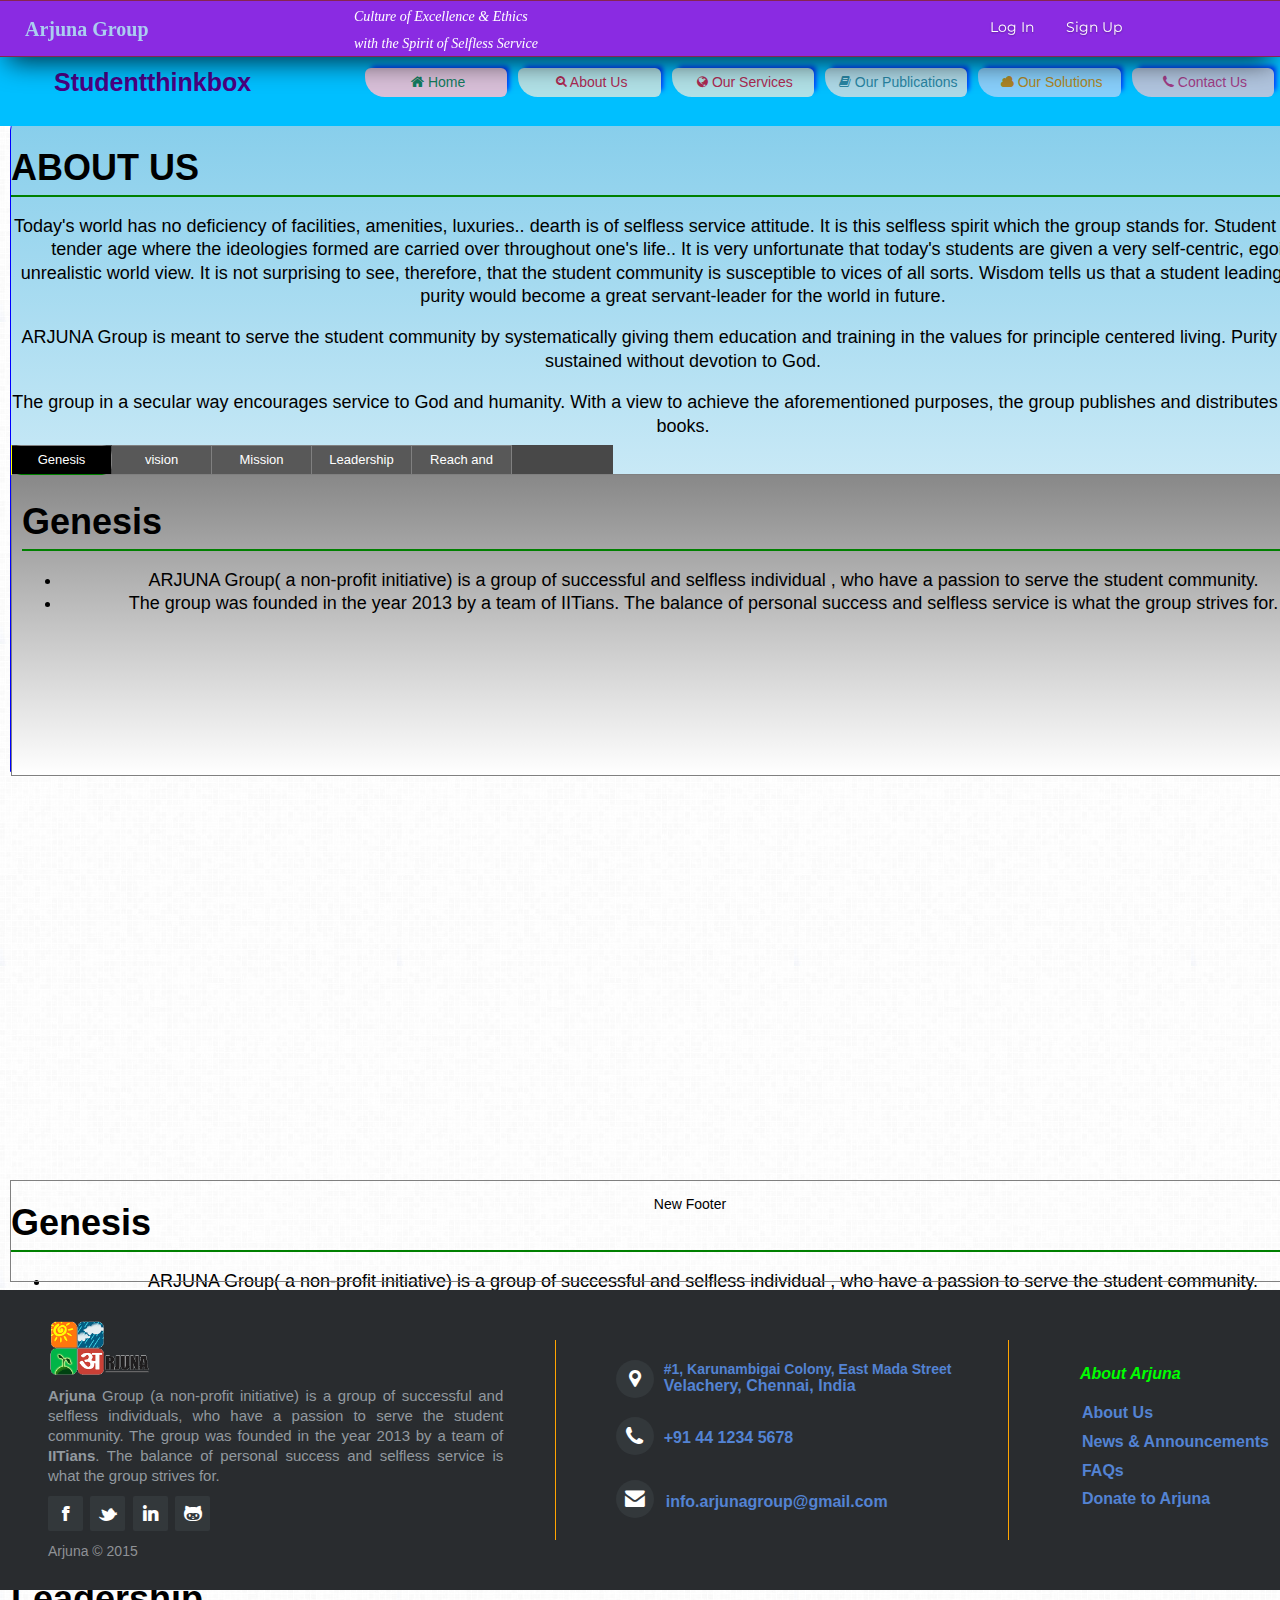
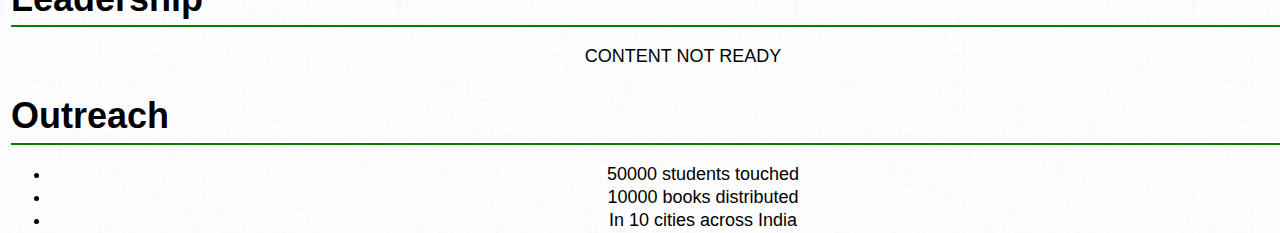
<file: about_us.htm>
<!DOCTYPE html PUBLIC "-//W3C//DTD XHTML 1.0 Transitional//EN" "http://www.w3.org/TR/xhtml1/DTD/xhtml1-transitional.dtd">
<html xmlns="http://www.w3.org/1999/xhtml">

<head>
	<meta http-equiv="Content-Type" content="text/html; charset=utf-8" />
	<meta http-equiv="X-UA-Compatible" content="IE=edge">
	<meta name="viewport" content="width=device-width, initial-scale=1">
	<meta name="keywords" content="footer, address, phone, icons" />

	<title>Arjuna</title>

	<!-- my stylesheets -->
	<link href="./stylesheet/otherpages.css" rel="stylesheet" type="text/css">
	<link href="./stylesheet/nav_menu.css" rel="stylesheet" type="text/css">
	<link href="./stylesheet/whirl.css" rel="stylesheet" type="text/css">
	<!--popup-->
	<link rel="stylesheet" href="./stylesheet/pop-login.css">
	<link rel="stylesheet" href="./stylesheet/login.css">
	
	<script type="text/javascript">
	 	
		function changecontent(page){
		$("#article-content").hide();
				
		switch(page){
		case "Genesis":closer();$("#statement").show();document.getElementById('contentgenesis').style.display='block';
			       break;	
		case "Vision":closer();$("#statement").show();document.getElementById('contentvision').style.display='block';
			       break;	
		case "Mission":	closer();$("#statement").show();document.getElementById('contentmission').style.display='block';				
			       break;
		case "Leader":	closer();$("#statement").show();document.getElementById('contentleader').style.display='block';				
			       break;
		case "Reach":	closer();$("#statement").show();document.getElementById('contentreach').style.display='block';			
			       break;
		case "About":	closer();$("#statement").show();document.getElementById('contentabout').style.display='block';$("#slider2_container1").show(	);				
			       break;
		case "Services":closer();$("#statement").show();document.getElementById('contentourservices').style.display='block';					
			       break;
		case "Value":closer();$("#statement").show();document.getElementById('contentvalue').style.display='block';					
			       break;
		case "Career":closer();$("#statement").show();document.getElementById('contentcareer').style.display='block';					
			       break;
		case"Wisdom":closer();$("#statement").show();document.getElementById('contentwisdom').style.display='block';					
			       break;
		case"Mentoring":closer();$("#statement").show();document.getElementById('contentmentoring').style.display='block';					
			       break;
		case "Arjuna":closer();$("#statement").show();document.getElementById('contentarjuna').style.display='block';					
			       break;
		case "Enlightenment":closer();$("#statement").show();document.getElementById('contentenlightenment').style.display='block';					
			       break;
		case "Example":closer();$("#statement").show();document.getElementById('contentexample').style.display='block';					
			       break;
		case "Environment":closer();$("#statement").show();document.getElementById('contentenvironment').style.display='block';					
			       break;
		case "Engagement":closer();$("#statement").show();document.getElementById('contentengagement').style.display='block';					
			       break;
		case "Problem":closer();$("#statement").show();document.getElementById('contentproblem').style.display='block';					
			       break;
}}		
        </script>
	<script type="text/javascript">function displayhome(){$("#article-content").show();$("#statement").hide();}</script>
	
	<script>function closer(){$("#contentabout").hide();$("#contentvision").hide();$("#contentmission").hide();$("#contentleader").hide();$("#contentreach").hide();$("#contentabout").hide();$("#contentgenesis").hide();
	$("#contentourservices").hide();$("#contentvalue").hide();$("#contentcloser").hide();$("#contentcareer").hide();$("#contentwisdom").hide();$("#contentmentoring").hide();$("#contentarjuna").hide();
	$("#contentsolutions").hide();$("#contentenlightenment").hide();$("#contentexample").hide();$("#contentenvironment").hide();$("#contentengagement").hide();$("#contentproblem").hide();$("#slider2_container1").hide();}
</script>
	<script src='./script/jquery.min.js'></script>
	<script type="text/javascript">
		function fadeOut(form, welcome){
			form.style.opacity = 1;

			(function fade() {
				if ((form.style.opacity -= .1) < 0) {
					form.style.display = "none";
				} else {
					requestAnimationFrame(fade);
				}
			})();
			form.style.webkitTransform = "translateY(100px)";
			form.style.msTransform = "translateY(100px)";
			form.style.transform = "translateY(100px)";
			welcome.style.webkitTransform = "translateY(100px)";
			welcome.style.msTransform = "translateY(100px)";
			welcome.style.transform = "translateY(100px)";
		}
		function pop(div1,div2) {
			document.getElementById(div1).style.display = 'block';
			document.getElementById(div2).style.display = 'block';
		}
		function hide(div1,div2) {
			document.getElementById(div1).style.display = 'none';
			document.getElementById(div2).style.display = 'none';
		}
		//To detect escape button
		document.onkeydown = function(evt) {
			evt = evt || window.event;
			if (evt.keyCode == 27) {
				hide('popDiv');
			}
		};
	</script>
	<!-- Footer -->
	<link rel="stylesheet" href="./stylesheet/footer-distributed-with-address-and-phones.css">
	<link rel="stylesheet" href="./font-awesome-4.3.0/css/font-awesome.min.css">

	<!-- font-awesome for icons in the navigation menu -->
	<link rel="stylesheet" href="./font-awesome/css/font-awesome.css" />

	<!-- google font -->
	<link rel="stylesheet" href="http://fonts.googleapis.com/css?family=Open+Sans+Condensed:300,700,300italic" />
	<link rel="stylesheet" href="http://fonts.googleapis.com/css?family=Montserrat:400,700|Handlee" />
</head>

<body class="homepage_menu">

	<!--login-popup-->
	<div id="overlay-layer"></div>
	<div id="login-page-layer">
			<a href="#" onClick="hide('login-page-layer','overlay-layer')" onClick="hide('overlay-layer')" class="cancel">&times;</a>
			<div class="wrapper">
			<div class="container">
				<h1 id="welcome">Welcome</h1>
				<form id="form1">
					<input type="text" placeholder="Username">
					<input type="password" placeholder="Password">
					<button type="submit" id="login-button" onClick="fadeOut(form1,welcome)">Login</button>
				</form>
			</div>
			<ul class="bg-bubbles">
				<li></li>
				<li></li>
				<li></li>
				<li></li>
				<li></li>
				<li></li>
				<li></li>
				<li></li>
				<li></li>
				<li></li>
			</ul>
		</div>
	</div>

	<div class="top-navbar">
		<div id="arjuna-text">
			<strong >Arjuna Group</strong>
		</div>

		<div class="logo">
			<img src="./images/logo.gif">
		</div>

		<nav id="quote">
			<em>Culture of Excellence & Ethics<br>
				with the Spirit of Selfless Service</em>
		</nav>

		<nav id="login-area">
			<a href="#" onClick="pop('login-page-layer','overlay-layer')" onClick="pop('overlay-layer')" class="log-in">Log In</a>
			<a href="#" class="sign-up">Sign Up</a>
		</nav>
	</div>

	<nav id="colorNav">
		<div id="stbox">
			<strong>Studentthinkbox</strong>
		</div>

		<ul class="menu">
			<li class="green">
				<a href="index.htm" class="icon-home" onclick="displayhome();"> Home</a>
			
			</li>
						<li class="white">
				<a href="about_us.htm" class="icon-search" onclick="changecontent('About');"> About Us</a>
				<ul class="submenu">
					<li><a href="#" onclick="changecontent('Genesis');">Genesis</a></li>
					<li><a href="#" onclick="changecontent('Vision');">Vision</a></li>
					<li><a href="#" onclick="changecontent('Mission');">Mission</a></li>
					<li><a href="#" onclick="changecontent('Leader');">Leadership</a></li>
					<li><a href="#" onclick="changecontent('Reach');">Reach & Presence</a></li>
				</ul>
			</li>
			<li class="red">
				<a href="our_services.htm" class="icon-globe" onclick="changecontent('Services');"> Our Services</a>
				<ul class="submenu">
					<li><a href="our_services.htm" onclick="changecontent('Value');">Value Education</a></li>
					<li><a href="our_services.htm" onclick="changecontent('Career');">Career Counseling</a></li>
					<li><a href="our_services.htm" onclick="changecontent('Wisdom');">Wisdom Literatures</a></li>
					<li><a href="our_services.htm" onclick="changecontent('Mentoring');">Mentoring Students</a></li>
					<li><a href="our_services.htm" onclick="changecontent('Arjuna');">Arjuna Homes</a></li>
				</ul>
			</li>
			<li class="blue">
				<a href="our_publications.htm" class="icon-book"> Our Publications</a>
				<ul class="submenu">
					<li><a href="our_publications.htm">Art of Concentration</a></li>
					<li><a href="our_publications.htm">Time Management</a></li>
				</ul>
			</li>
			<li class="yellow">
				<a href="our_solutions.htm" class="icon-cloud" > Our Solutions</a>
				<ul class="submenu">
					<li><a href="our_solutions.htm" onclick="changecontent('Problem');">Problem</a></li>
					<li><a href="our_solutions.htm" onclick="changecontent('Enlightenment');">Enlightenment</a></li>
					<li><a href="our_solutions.htm" onclick="changecontent('Example');">Example</a></li>
					<li><a href="our_solutions.htm" onclick="changecontent('Environment');">Environment</a></li>
					<li><a href="our_solutions.htm" onclick="changecontent('Engagement');">Engagement</a></li>
				</ul>
			</li>
			<li class="purple">
				<a href="#" class="icon-phone"> Contact Us</a>
				<ul class="submenu">
					<li><a href="#">Contact us</a></li>
				</ul>
			</li>
		</ul>
	</nav>

<!-- ************************************************
				things being used in slider
									starts
		**********************************************   -->
	<!-- it works the same with all jquery version from 1.x to 2.x -->
	<script type="text/javascript" src="./slider/jquery-1.9.1.min.js"></script>
	<!-- use jssor.slider.mini.js (40KB) instead for release -->
	<!-- jssor.slider.mini.js = (jssor.js + jssor.slider.js) -->
	<script type="text/javascript" src="./slider/jssor.js"></script>
	<script type="text/javascript" src="./slider/jssor.slider.js"></script>
	<script>
			jQuery(document).ready(function ($) {
					var options = {
							$AutoPlay: true,                                    //[Optional] Whether to auto play, to enable slideshow, this option must be set to true, default value is false
							$AutoPlayInterval: 4000,                            //[Optional] Interval (in milliseconds) to go for next slide since the previous stopped if the slider is auto playing, default value is 3000
							$PauseOnHover: 1,                                   //[Optional] Whether to pause when mouse over if a slider is auto playing, 0 no pause, 1 pause for desktop, 2 pause for touch device, 3 pause for desktop and touch device, 4 freeze for desktop, 8 freeze for touch device, 12 freeze for desktop and touch device, default value is 1

							$ArrowKeyNavigation: true,   			            //[Optional] Allows keyboard (arrow key) navigation or not, default value is false
							$SlideDuration: 800,                                //[Optional] Specifies default duration (swipe) for slide in milliseconds, default value is 500
							$MinDragOffsetToSlide: 20,                          //[Optional] Minimum drag offset to trigger slide , default value is 20
							//$SlideWidth: 600,                                 //[Optional] Width of every slide in pixels, default value is width of 'slides' container
							//$SlideHeight: 300,                                //[Optional] Height of every slide in pixels, default value is height of 'slides' container
							$SlideSpacing: 0, 					                //[Optional] Space between each slide in pixels, default value is 0
							$DisplayPieces: 1,                                  //[Optional] Number of pieces to display (the slideshow would be disabled if the value is set to greater than 1), the default value is 1
							$ParkingPosition: 0,                                //[Optional] The offset position to park slide (this options applys only when slideshow disabled), default value is 0.
							$UISearchMode: 1,                                   //[Optional] The way (0 parellel, 1 recursive, default value is 1) to search UI components (slides container, loading screen, navigator container, arrow navigator container, thumbnail navigator container etc).
							$PlayOrientation: 1,                                //[Optional] Orientation to play slide (for auto play, navigation), 1 horizental, 2 vertical, 5 horizental reverse, 6 vertical reverse, default value is 1
							$DragOrientation: 1,                                //[Optional] Orientation to drag slide, 0 no drag, 1 horizental, 2 vertical, 3 either, default value is 1 (Note that the $DragOrientation should be the same as $PlayOrientation when $DisplayPieces is greater than 1, or parking position is not 0)

							$ArrowNavigatorOptions: {                       //[Optional] Options to specify and enable arrow navigator or not
									$Class: $JssorArrowNavigator$,              //[Requried] Class to create arrow navigator instance
									$ChanceToShow: 1,                               //[Required] 0 Never, 1 Mouse Over, 2 Always
									$AutoCenter: 2,                                 //[Optional] Auto center arrows in parent container, 0 No, 1 Horizontal, 2 Vertical, 3 Both, default value is 0
									$Steps: 1                                       //[Optional] Steps to go for each navigation request, default value is 1
							},

							$ThumbnailNavigatorOptions: {
									$Class: $JssorThumbnailNavigator$,              //[Required] Class to create thumbnail navigator instance
									$ChanceToShow: 2,                               //[Required] 0 Never, 1 Mouse Over, 2 Always

									$ActionMode: 1,                                 //[Optional] 0 None, 1 act by click, 2 act by mouse hover, 3 both, default value is 1
									$AutoCenter: 0,                                 //[Optional] Auto center thumbnail items in the thumbnail navigator container, 0 None, 1 Horizontal, 2 Vertical, 3 Both, default value is 3
									$Lanes: 1,                                      //[Optional] Specify lanes to arrange thumbnails, default value is 1
									$SpacingX: 3,                                   //[Optional] Horizontal space between each thumbnail in pixel, default value is 0
									$SpacingY: 3,                                   //[Optional] Vertical space between each thumbnail in pixel, default value is 0
									$DisplayPieces: 9,                              //[Optional] Number of pieces to display, default value is 1
									$ParkingPosition: 260,                          //[Optional] The offset position to park thumbnail
									$Orientation: 1,                                //[Optional] Orientation to arrange thumbnails, 1 horizental, 2 vertical, default value is 1
									$DisableDrag: false                            //[Optional] Disable drag or not, default value is false
							}
					};

					var jssor_slider1 = new $JssorSlider$("slider1_container", options);

					//responsive code begin
					//you can remove responsive code if you don't want the slider scales while window resizes
					function ScaleSlider() {
							var bodyWidth = document.body.clientWidth;
							if (bodyWidth)
									jssor_slider1.$ScaleWidth(Math.min(bodyWidth, 980));
							else
									window.setTimeout(ScaleSlider, 30);
					}
					ScaleSlider();

					$(window).bind("load", ScaleSlider);
					$(window).bind("resize", ScaleSlider);
					$(window).bind("orientationchange", ScaleSlider);
					//responsive code end
			});
	</script>
	<!-- ************************************************
					things being used in slider
											ends
			**********************************************   -->


<!-- **************************
						Slider ends
		************************** -->
	</div>
	<script type="text/javascript">
	 	var header=getElementById("contentgenesis");
		var articleblocker=getElementById("article-content);
		header.style.display="block";
			     articleblocker.style.display="none";
		function changecontent(page){
		var header=getElementById("contentgenesis");
		var articleblocker=getElementById("article-content);
	        switch(page){
		case "Genesis": header.style.display="block";
			     articleblocker.style.display="none";
			     break;
}}		
        </script>
	 




	<div id="statement" style="font-size:18px;text-align:center;display: block" >
		 <script type="text/javascript" src="jquery-1.9.1.min.js"></script>
    <script type="text/javascript" src="jqueryfin.js"></script>
    <script type="text/javascript" src="jssor.js"></script>
    <script type="text/javascript" src="jssor.slider.js"></script>
        <div id="contentabout">
		<h1>ABOUT US</h1>
		<p>Today's  world has no deficiency of facilities, amenities, luxuries.. dearth is of selfless service attitude. It is this selfless spirit which the group stands for. Student life is the tender age where the ideologies formed are carried over throughout one's life.. It is very unfortunate that today's students are given a very self-centric, egoistic, unrealistic world view. It is not surprising to see, therefore, that the student community is susceptible to vices of all sorts. Wisdom tells us that a student leading a life of purity would become a great servant-leader for the world in future.</p>
 		<p>ARJUNA Group is meant to serve the student community by systematically giving them education and training in the values for principle centered living. Purity can't be sustained without devotion to God.</p>
 		<p>The group in a secular way encourages service to God and humanity. With a view to achieve the aforementioned purposes, the group publishes and distributes ARJUNA books.</p>
	</div>    
        <div id="slider2_container1" style="position: relative; top:-400px;  width: 602px; height: 331px; background: #484848; overflow: visible; ">

        <!-- Slides Container -->
        <div id="contentgenesis" u="slides" style="cursor: move; position: relative;background: linear-gradient(#888888,white); top: 29px;margin-left: auto ;margin-right: auto ; width: 1343px; height: 300px; border: 1px solid gray; -webkit-filter: blur(0px); background-color: #fff; overflow: hidden;">
            <div>
                <div style="margin: 10px; overflow: visible; color: #000;"><h1>Genesis</h1><ul>
			<li>ARJUNA Group( a non-profit initiative) is a group of successful and selfless individual , who have a passion to serve the student community.</li><li> The group was founded in the year 2013 by a team of IITians. The balance of personal success and selfless service is what the group strives for.</li>
	        	</ul>
			</div>
                <div u="thumb" >Genesis</div>
            </div>
            <div>
                <div style="margin: 10px; overflow: visible; color: #000;"><h1>Vision</h1>
		<p>A country where youths value and practice the importance of Character, Competence and Devotion & spread it to the whole world.</p></div>
                <div u="thumb">vision</div>
            </div>
            <div>
                <div style="margin: 10px; overflow: visible; color: #000;"><h1>Mission</h1>
		<p>To spread the culture of excellence and ethics amidst the student community with the spirit of selfless service</p></div>
                <div u="thumb">Mission</div>
            </div>
            <div>
                <div style="margin: 10px; overflow: visible; color: #000; background: "><h1>Leadership</h1>
		<p>CONTENT NOT READY</p></div>
                <div u="thumb">Leadership</div>
            </div>
            <div>
                <div style="margin: 10px; overflow: visible; color: #000;"><h1>Outreach</h1>
		<ul><li>50000 students touched</li><li>10000 books distributed</li><li>In 10 cities across India</li></div>
                <div u="thumb">Reach and Presence</div>
            </div>
	    	
	     
        </div>
        <!--#region ThumbnailNavigator Skin Begin -->
        <link href="./stylesheet/slider.css" rel="stylesheet" type="text/css">
	

        <div u="thumbnavigator" class="jssort12" style="margin-left: auto ;margin-right: auto ;">
            <!-- Thumbnail Item Skin Begin -->
            <div u="slides" style="cursor: default; margin-left: auto ;margin-right: auto ; border-left: 1px solid yellow;">
                <div u="prototype" class="p">
                    <div class=w><div u="thumbnailtemplate" class="c"></div></div>
                </div>
            </div>
            <!-- Thumbnail Item Skin End -->
        </div>
        <!--#endregion ThumbnailNavigator Skin End -->

        <a style="display: none" href="http://www.jssor.com">Bootstrap Slider</a>
    </div>
    <!-- Jssor Slider End -->
		<div id="contentgenesis">
		<h1>Genesis</h1><ul>
		<li>ARJUNA Group( a non-profit initiative) is a group of successful and selfless individual , who have a passion to serve the 			student community.</li><li> The group was founded in the year 2013 by a team of IITians. The balance of personal success and 			selfless service is what the group strives for.</li>
	        </ul>
		</div>
		<div id="contentvision">
		<h1>Vision</h1>
		<p>A country where youths value and practice the importance of Character, Competence and Devotion & spread it to the whole world.</p>
		</div>	
		<div id="contentmission">
		<h1>Mission</h1>
		<p>To spread the culture of excellence and ethics amidst the student community with the spirit of selfless service</p>
		</div>
		<div id="contentleader">
		<h1>Leadership</h1>
		<p>CONTENT NOT READY</p>
		</div>
		<div id="contentreach">
		<h1>Outreach</h1>
		<ul><li>50000 students touched</li><li>10000 books distributed</li><li>In 10 cities across India</li>
		</div>
		



		</div>
	</div>
	
	<div id="contenthome">
	
	</div>
	<div id="footer">
		<ul class="f1">
			<span>New Footer</span>
			<li><div class="f11"></div></li>
			<li><div class="f12"></div></li>
			<li><div class="f13"></div></li>
			<li><div class="f14"></div></li>
		</ul>
	</div>

	<!-- Footer goes here -->
	<footer class="footer-distributed">
			<div class="footer-left">
				<img src="./images/logo.gif">
				<div class="footer-group-about">
					<b>Arjuna</b> Group (a non-profit initiative) is a group of successful and selfless individuals, who have a passion to serve the student community. The group was founded in the year 2013 by a team of <b>IITians</b>. The balance of personal success and selfless service is what the group strives for.
				</div>
				<div class="footer-social">
					<div class="footer-icons">
						<a href="#"><i class="fa fa-facebook"></i></a>
						<a href="#"><i class="fa fa-twitter"></i></a>
						<a href="#"><i class="fa fa-linkedin"></i></a>
						<a href="#"><i class="fa fa-github"></i></a>
					</div>
				</div>
				<p class="footer-group-copyright">Arjuna &copy; 2015</p>
			</div>
			<div class="line1"></div>
			<div class="footer-middle">
				<div>
					<i class="fa fa-map-marker"></i>
					<p class="footer-address"><span style="font-size: 14px;">#1, Karunambigai Colony, East Mada Street</span><br> Velachery, Chennai, India</p>
				</div>
				<div>
					<i class="fa fa-phone"></i>
					<p class="footer-phone">+91 44 1234 5678</p>
				</div>
				<div>
					<i class="fa fa-envelope"></i>
					<p class="footer-mail"><a href="mailto:info.arjunagroup@gmail.com">info.arjunagroup@gmail.com</a></p>
				</div>
			</div>
			<div class="line2"></div>
			<div class="footer-right">
				<span><em><b>About Arjuna</b></em></span>
				<ul>
					<li><a href="#">About Us</a></li>
					<li><a href="#">News & Announcements</a></li>
					<li><a href="#">FAQs</a></li>
					<li><a href="#">Donate to Arjuna</a></li>
				</ul>
			</div>
		</footer>

</body>
</html>
</file>
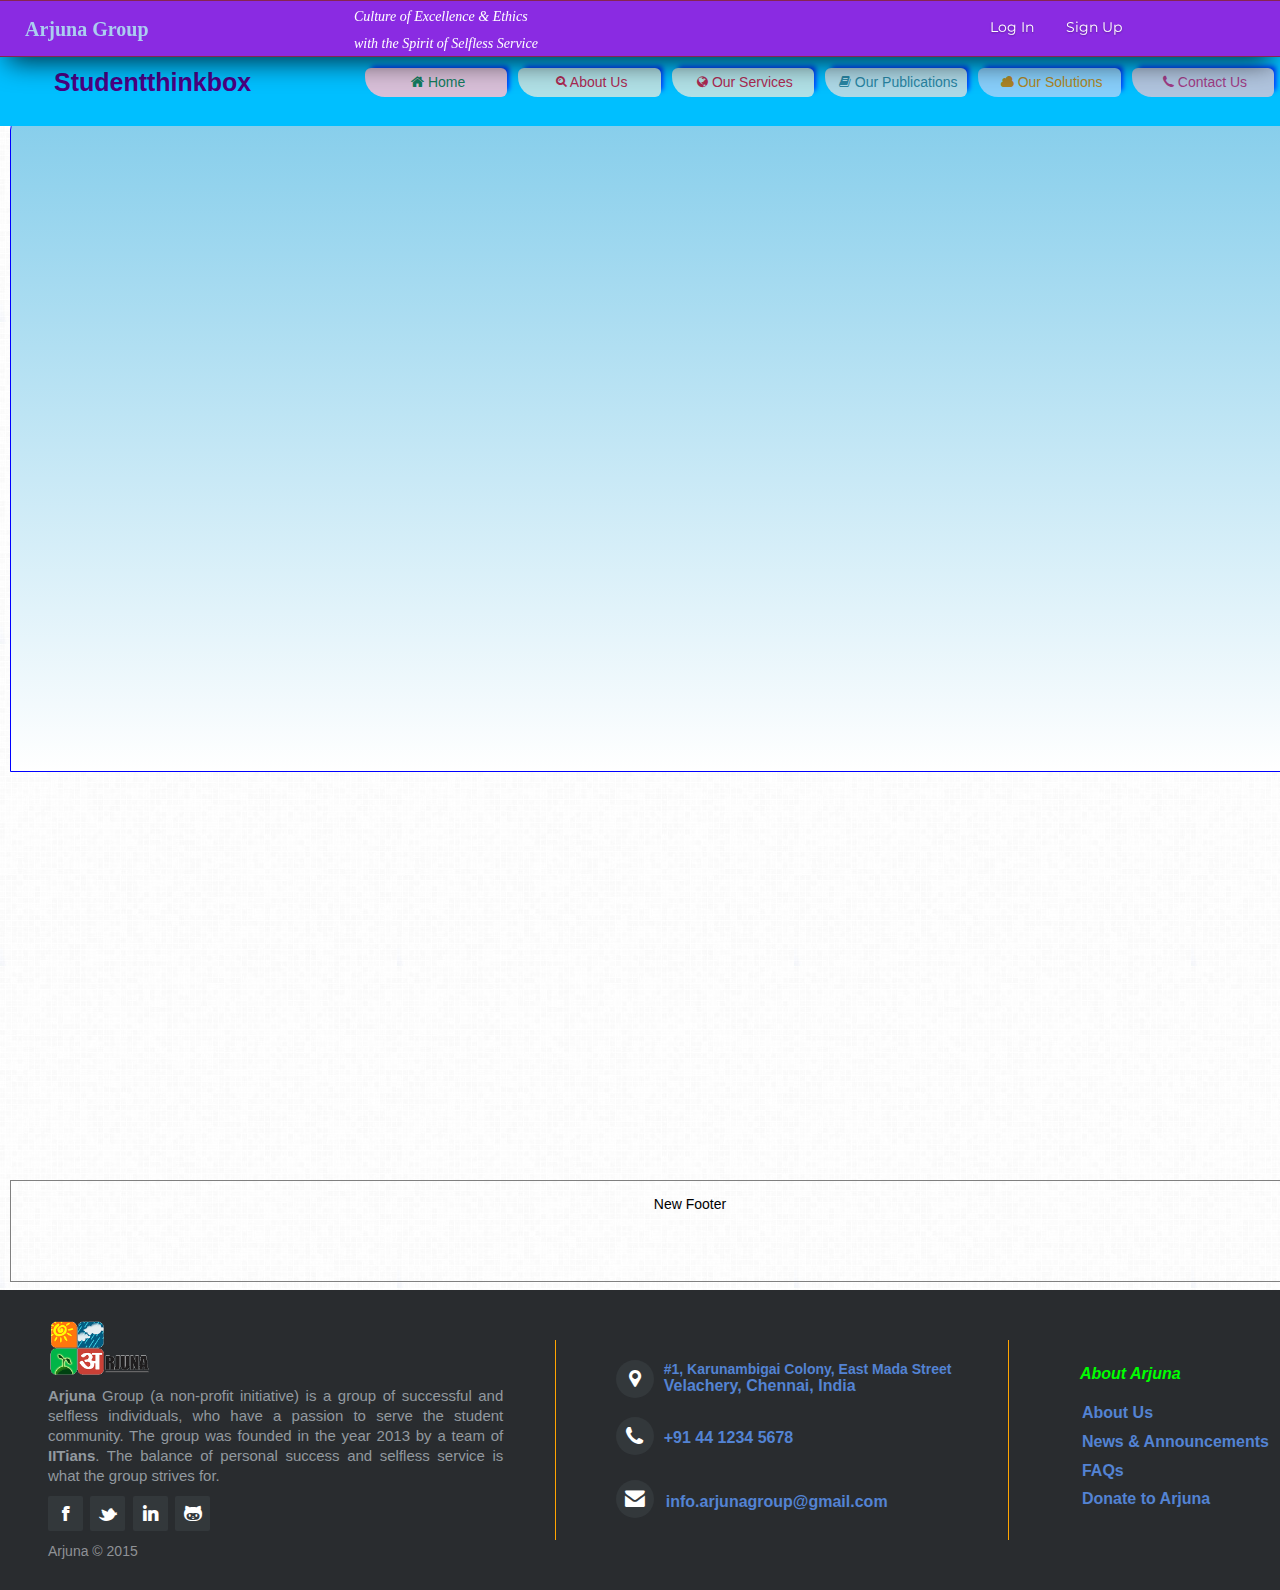
<file: our_publications.htm>
<!DOCTYPE html PUBLIC "-//W3C//DTD XHTML 1.0 Transitional//EN" "http://www.w3.org/TR/xhtml1/DTD/xhtml1-transitional.dtd">
<html xmlns="http://www.w3.org/1999/xhtml">

<head>
	<meta http-equiv="Content-Type" content="text/html; charset=utf-8" />
	<meta http-equiv="X-UA-Compatible" content="IE=edge">
	<meta name="viewport" content="width=device-width, initial-scale=1">
	<meta name="keywords" content="footer, address, phone, icons" />

	<title>Arjuna</title>

	<!-- my stylesheets -->
	<link href="./stylesheet/otherpages.css" rel="stylesheet" type="text/css">
	<link href="./stylesheet/nav_menu.css" rel="stylesheet" type="text/css">
	<link href="./stylesheet/whirl.css" rel="stylesheet" type="text/css">
	<!--popup-->
	<link rel="stylesheet" href="./stylesheet/pop-login.css">
	<link rel="stylesheet" href="./stylesheet/login.css">
	
	<script type="text/javascript">
	 	
		function changecontent(page){
		$("#article-content").hide();
				
		switch(page){
		case "Genesis":closer();$("#statement").show();document.getElementById('contentgenesis').style.display='block';
			       break;	
		case "Vision":closer();$("#statement").show();document.getElementById('contentvision').style.display='block';
			       break;	
		case "Mission":	closer();$("#statement").show();document.getElementById('contentmission').style.display='block';				
			       break;
		case "Leader":	closer();$("#statement").show();document.getElementById('contentleader').style.display='block';				
			       break;
		case "Reach":	closer();$("#statement").show();document.getElementById('contentreach').style.display='block';			
			       break;
		case "About":	closer();$("#statement").show();document.getElementById('contentabout').style.display='block';$("#slider2_container1").show(	);				
			       break;
		case "Services":closer();$("#statement").show();document.getElementById('contentourservices').style.display='block';					
			       break;
		case "Value":closer();$("#statement").show();document.getElementById('contentvalue').style.display='block';					
			       break;
		case "Career":closer();$("#statement").show();document.getElementById('contentcareer').style.display='block';					
			       break;
		case"Wisdom":closer();$("#statement").show();document.getElementById('contentwisdom').style.display='block';					
			       break;
		case"Mentoring":closer();$("#statement").show();document.getElementById('contentmentoring').style.display='block';					
			       break;
		case "Arjuna":closer();$("#statement").show();document.getElementById('contentarjuna').style.display='block';					
			       break;
		case "Enlightenment":closer();$("#statement").show();document.getElementById('contentenlightenment').style.display='block';					
			       break;
		case "Example":closer();$("#statement").show();document.getElementById('contentexample').style.display='block';					
			       break;
		case "Environment":closer();$("#statement").show();document.getElementById('contentenvironment').style.display='block';					
			       break;
		case "Engagement":closer();$("#statement").show();document.getElementById('contentengagement').style.display='block';					
			       break;
		case "Problem":closer();$("#statement").show();document.getElementById('contentproblem').style.display='block';					
			       break;
}}		
        </script>
	<script type="text/javascript">function displayhome(){$("#article-content").show();$("#statement").hide();}</script>
	
	<script>function closer(){$("#contentabout").hide();$("#contentvision").hide();$("#contentmission").hide();$("#contentleader").hide();$("#contentreach").hide();$("#contentabout").hide();$("#contentgenesis").hide();
	$("#contentourservices").hide();$("#contentvalue").hide();$("#contentcloser").hide();$("#contentcareer").hide();$("#contentwisdom").hide();$("#contentmentoring").hide();$("#contentarjuna").hide();
	$("#contentsolutions").hide();$("#contentenlightenment").hide();$("#contentexample").hide();$("#contentenvironment").hide();$("#contentengagement").hide();$("#contentproblem").hide();$("#slider2_container1").hide();}
</script>
	<script src='./script/jquery.min.js'></script>
	<script type="text/javascript">
		function fadeOut(form, welcome){
			form.style.opacity = 1;

			(function fade() {
				if ((form.style.opacity -= .1) < 0) {
					form.style.display = "none";
				} else {
					requestAnimationFrame(fade);
				}
			})();
			form.style.webkitTransform = "translateY(100px)";
			form.style.msTransform = "translateY(100px)";
			form.style.transform = "translateY(100px)";
			welcome.style.webkitTransform = "translateY(100px)";
			welcome.style.msTransform = "translateY(100px)";
			welcome.style.transform = "translateY(100px)";
		}
		function pop(div1,div2) {
			document.getElementById(div1).style.display = 'block';
			document.getElementById(div2).style.display = 'block';
		}
		function hide(div1,div2) {
			document.getElementById(div1).style.display = 'none';
			document.getElementById(div2).style.display = 'none';
		}
		//To detect escape button
		document.onkeydown = function(evt) {
			evt = evt || window.event;
			if (evt.keyCode == 27) {
				hide('popDiv');
			}
		};
	</script>
	<!-- Footer -->
	<link rel="stylesheet" href="./stylesheet/footer-distributed-with-address-and-phones.css">
	<link rel="stylesheet" href="./font-awesome-4.3.0/css/font-awesome.min.css">

	<!-- font-awesome for icons in the navigation menu -->
	<link rel="stylesheet" href="./font-awesome/css/font-awesome.css" />

	<!-- google font -->
	<link rel="stylesheet" href="http://fonts.googleapis.com/css?family=Open+Sans+Condensed:300,700,300italic" />
	<link rel="stylesheet" href="http://fonts.googleapis.com/css?family=Montserrat:400,700|Handlee" />
</head>

<body class="homepage_menu">

	<!--login-popup-->
	<div id="overlay-layer"></div>
	<div id="login-page-layer">
			<a href="#" onClick="hide('login-page-layer','overlay-layer')" onClick="hide('overlay-layer')" class="cancel">&times;</a>
			<div class="wrapper">
			<div class="container">
				<h1 id="welcome">Welcome</h1>
				<form id="form1">
					<input type="text" placeholder="Username">
					<input type="password" placeholder="Password">
					<button type="submit" id="login-button" onClick="fadeOut(form1,welcome)">Login</button>
				</form>
			</div>
			<ul class="bg-bubbles">
				<li></li>
				<li></li>
				<li></li>
				<li></li>
				<li></li>
				<li></li>
				<li></li>
				<li></li>
				<li></li>
				<li></li>
			</ul>
		</div>
	</div>

	<div class="top-navbar">
		<div id="arjuna-text">
			<strong >Arjuna Group</strong>
		</div>

		<div class="logo">
			<img src="./images/logo.gif">
		</div>

		<nav id="quote">
			<em>Culture of Excellence & Ethics<br>
				with the Spirit of Selfless Service</em>
		</nav>

		<nav id="login-area">
			<a href="#" onClick="pop('login-page-layer','overlay-layer')" onClick="pop('overlay-layer')" class="log-in">Log In</a>
			<a href="#" class="sign-up">Sign Up</a>
		</nav>
	</div>

	<nav id="colorNav">
		<div id="stbox">
			<strong>Studentthinkbox</strong>
		</div>

		<ul class="menu">
			<li class="green">
				<a href="index.htm" class="icon-home" onclick="displayhome();"> Home</a>
				<ul class="submenu">
					<li><a href="#" onclick="displayhome();">Home</a></li>
				</ul>
			</li>
			<li class="white">
				<a href="about_us.htm" class="icon-search" onclick="changecontent('About');"> About Us</a>
				<ul class="submenu">
					<li><a href="about_us.htm" onclick="changecontent('Genesis');">Genesis</a></li>
					<li><a href="about_us.htm" onclick="changecontent('Vision');">Vision</a></li>
					<li><a href="about_us.htm" onclick="changecontent('Mission');">Mission</a></li>
					<li><a href="about_us.htm" onclick="changecontent('Leader');">Leadership</a></li>
					<li><a href="about_us.htm" onclick="changecontent('Reach');">Reach & Presence</a></li>
				</ul>
			</li>
			<li class="red">
				<a href="our_services.htm" class="icon-globe" onclick="changecontent('Services');"> Our Services</a>
				<ul class="submenu">
					<li><a href="our_services.htm" onclick="changecontent('Value');">Value Education</a></li>
					<li><a href="our_services.htm" onclick="changecontent('Career');">Career Counseling</a></li>
					<li><a href="our_services.htm" onclick="changecontent('Wisdom');">Wisdom Literatures</a></li>
					<li><a href="our_services.htm" onclick="changecontent('Mentoring');">Mentoring Students</a></li>
					<li><a href="our_services.htm" onclick="changecontent('Arjuna');">Arjuna Homes</a></li>
				</ul>
			</li>
			<li class="blue">
				<a href="our_publications.htm" class="icon-book"> Our Publications</a>
				<ul class="submenu">
					<li><a href="#">Art of Concentration</a></li>
					<li><a href="#">Time Management</a></li>
				</ul>
			</li>
			<li class="yellow">
				<a href="our_solutions.htm" class="icon-cloud" > Our Solutions</a>
				<ul class="submenu">
					<li><a href="our_solutions.htm" onclick="changecontent('Problem');">Problem</a></li>
					<li><a href="our_solutions.htm" onclick="changecontent('Enlightenment');">Enlightenment</a></li>
					<li><a href="our_solutions.htm" onclick="changecontent('Example');">Example</a></li>
					<li><a href="our_solutions.htm" onclick="changecontent('Environment');">Environment</a></li>
					<li><a href="our_solutions.htm" onclick="changecontent('Engagement');">Engagement</a></li>
				</ul>
			</li>
			<li class="purple">
				<a href="#" class="icon-phone"> Contact Us</a>
				<ul class="submenu">
					<li><a href="#">Contact us</a></li>
				</ul>
			</li>
		</ul>
	</nav>

<!-- ************************************************
				things being used in slider
									starts
		**********************************************   -->
	<!-- it works the same with all jquery version from 1.x to 2.x -->
	<script type="text/javascript" src="./slider/jquery-1.9.1.min.js"></script>
	<!-- use jssor.slider.mini.js (40KB) instead for release -->
	<!-- jssor.slider.mini.js = (jssor.js + jssor.slider.js) -->
	<script type="text/javascript" src="./slider/jssor.js"></script>
	<script type="text/javascript" src="./slider/jssor.slider.js"></script>
	<script>
			jQuery(document).ready(function ($) {
					var options = {
							$AutoPlay: true,                                    //[Optional] Whether to auto play, to enable slideshow, this option must be set to true, default value is false
							$AutoPlayInterval: 4000,                            //[Optional] Interval (in milliseconds) to go for next slide since the previous stopped if the slider is auto playing, default value is 3000
							$PauseOnHover: 1,                                   //[Optional] Whether to pause when mouse over if a slider is auto playing, 0 no pause, 1 pause for desktop, 2 pause for touch device, 3 pause for desktop and touch device, 4 freeze for desktop, 8 freeze for touch device, 12 freeze for desktop and touch device, default value is 1

							$ArrowKeyNavigation: true,   			            //[Optional] Allows keyboard (arrow key) navigation or not, default value is false
							$SlideDuration: 800,                                //[Optional] Specifies default duration (swipe) for slide in milliseconds, default value is 500
							$MinDragOffsetToSlide: 20,                          //[Optional] Minimum drag offset to trigger slide , default value is 20
							//$SlideWidth: 600,                                 //[Optional] Width of every slide in pixels, default value is width of 'slides' container
							//$SlideHeight: 300,                                //[Optional] Height of every slide in pixels, default value is height of 'slides' container
							$SlideSpacing: 0, 					                //[Optional] Space between each slide in pixels, default value is 0
							$DisplayPieces: 1,                                  //[Optional] Number of pieces to display (the slideshow would be disabled if the value is set to greater than 1), the default value is 1
							$ParkingPosition: 0,                                //[Optional] The offset position to park slide (this options applys only when slideshow disabled), default value is 0.
							$UISearchMode: 1,                                   //[Optional] The way (0 parellel, 1 recursive, default value is 1) to search UI components (slides container, loading screen, navigator container, arrow navigator container, thumbnail navigator container etc).
							$PlayOrientation: 1,                                //[Optional] Orientation to play slide (for auto play, navigation), 1 horizental, 2 vertical, 5 horizental reverse, 6 vertical reverse, default value is 1
							$DragOrientation: 1,                                //[Optional] Orientation to drag slide, 0 no drag, 1 horizental, 2 vertical, 3 either, default value is 1 (Note that the $DragOrientation should be the same as $PlayOrientation when $DisplayPieces is greater than 1, or parking position is not 0)

							$ArrowNavigatorOptions: {                       //[Optional] Options to specify and enable arrow navigator or not
									$Class: $JssorArrowNavigator$,              //[Requried] Class to create arrow navigator instance
									$ChanceToShow: 1,                               //[Required] 0 Never, 1 Mouse Over, 2 Always
									$AutoCenter: 2,                                 //[Optional] Auto center arrows in parent container, 0 No, 1 Horizontal, 2 Vertical, 3 Both, default value is 0
									$Steps: 1                                       //[Optional] Steps to go for each navigation request, default value is 1
							},

							$ThumbnailNavigatorOptions: {
									$Class: $JssorThumbnailNavigator$,              //[Required] Class to create thumbnail navigator instance
									$ChanceToShow: 2,                               //[Required] 0 Never, 1 Mouse Over, 2 Always

									$ActionMode: 1,                                 //[Optional] 0 None, 1 act by click, 2 act by mouse hover, 3 both, default value is 1
									$AutoCenter: 0,                                 //[Optional] Auto center thumbnail items in the thumbnail navigator container, 0 None, 1 Horizontal, 2 Vertical, 3 Both, default value is 3
									$Lanes: 1,                                      //[Optional] Specify lanes to arrange thumbnails, default value is 1
									$SpacingX: 3,                                   //[Optional] Horizontal space between each thumbnail in pixel, default value is 0
									$SpacingY: 3,                                   //[Optional] Vertical space between each thumbnail in pixel, default value is 0
									$DisplayPieces: 9,                              //[Optional] Number of pieces to display, default value is 1
									$ParkingPosition: 260,                          //[Optional] The offset position to park thumbnail
									$Orientation: 1,                                //[Optional] Orientation to arrange thumbnails, 1 horizental, 2 vertical, default value is 1
									$DisableDrag: false                            //[Optional] Disable drag or not, default value is false
							}
					};

					var jssor_slider1 = new $JssorSlider$("slider1_container", options);

					//responsive code begin
					//you can remove responsive code if you don't want the slider scales while window resizes
					function ScaleSlider() {
							var bodyWidth = document.body.clientWidth;
							if (bodyWidth)
									jssor_slider1.$ScaleWidth(Math.min(bodyWidth, 980));
							else
									window.setTimeout(ScaleSlider, 30);
					}
					ScaleSlider();

					$(window).bind("load", ScaleSlider);
					$(window).bind("resize", ScaleSlider);
					$(window).bind("orientationchange", ScaleSlider);
					//responsive code end
			});
	</script>
	<!-- ************************************************
					things being used in slider
											ends
			**********************************************   -->


<!-- **************************
						Slider ends
		************************** -->
	</div>
	<script type="text/javascript">
	 	var header=getElementById("contentgenesis");
		var articleblocker=getElementById("article-content);
		header.style.display="block";
			     articleblocker.style.display="none";
		function changecontent(page){
		var header=getElementById("contentgenesis");
		var articleblocker=getElementById("article-content);
	        switch(page){
		case "Genesis": header.style.display="block";
			     articleblocker.style.display="none";
			     break;
}}		
        </script>
	 




	<div id="statement" style="font-size:18px;text-align:center;display: block" >
		 <script type="text/javascript" src="jquery-1.9.1.min.js"></script>
    <script type="text/javascript" src="jqueryfin.js"></script>
    <script type="text/javascript" src="jssor.js"></script>
    <script type="text/javascript" src="jssor.slider.js"></script>




		

	</div>
	
	<div id="contenthome">
	
	</div>
	<div id="footer">
		<ul class="f1">
			<span>New Footer</span>
			<li><div class="f11"></div></li>
			<li><div class="f12"></div></li>
			<li><div class="f13"></div></li>
			<li><div class="f14"></div></li>
		</ul>
	</div>

	<!-- Footer goes here -->
	<footer class="footer-distributed">
			<div class="footer-left">
				<img src="./images/logo.gif">
				<div class="footer-group-about">
					<b>Arjuna</b> Group (a non-profit initiative) is a group of successful and selfless individuals, who have a passion to serve the student community. The group was founded in the year 2013 by a team of <b>IITians</b>. The balance of personal success and selfless service is what the group strives for.
				</div>
				<div class="footer-social">
					<div class="footer-icons">
						<a href="#"><i class="fa fa-facebook"></i></a>
						<a href="#"><i class="fa fa-twitter"></i></a>
						<a href="#"><i class="fa fa-linkedin"></i></a>
						<a href="#"><i class="fa fa-github"></i></a>
					</div>
				</div>
				<p class="footer-group-copyright">Arjuna &copy; 2015</p>
			</div>
			<div class="line1"></div>
			<div class="footer-middle">
				<div>
					<i class="fa fa-map-marker"></i>
					<p class="footer-address"><span style="font-size: 14px;">#1, Karunambigai Colony, East Mada Street</span><br> Velachery, Chennai, India</p>
				</div>
				<div>
					<i class="fa fa-phone"></i>
					<p class="footer-phone">+91 44 1234 5678</p>
				</div>
				<div>
					<i class="fa fa-envelope"></i>
					<p class="footer-mail"><a href="mailto:info.arjunagroup@gmail.com">info.arjunagroup@gmail.com</a></p>
				</div>
			</div>
			<div class="line2"></div>
			<div class="footer-right">
				<span><em><b>About Arjuna</b></em></span>
				<ul>
					<li><a href="#">About Us</a></li>
					<li><a href="#">News & Announcements</a></li>
					<li><a href="#">FAQs</a></li>
					<li><a href="#">Donate to Arjuna</a></li>
				</ul>
			</div>
		</footer>

</body>
</html>
</file>
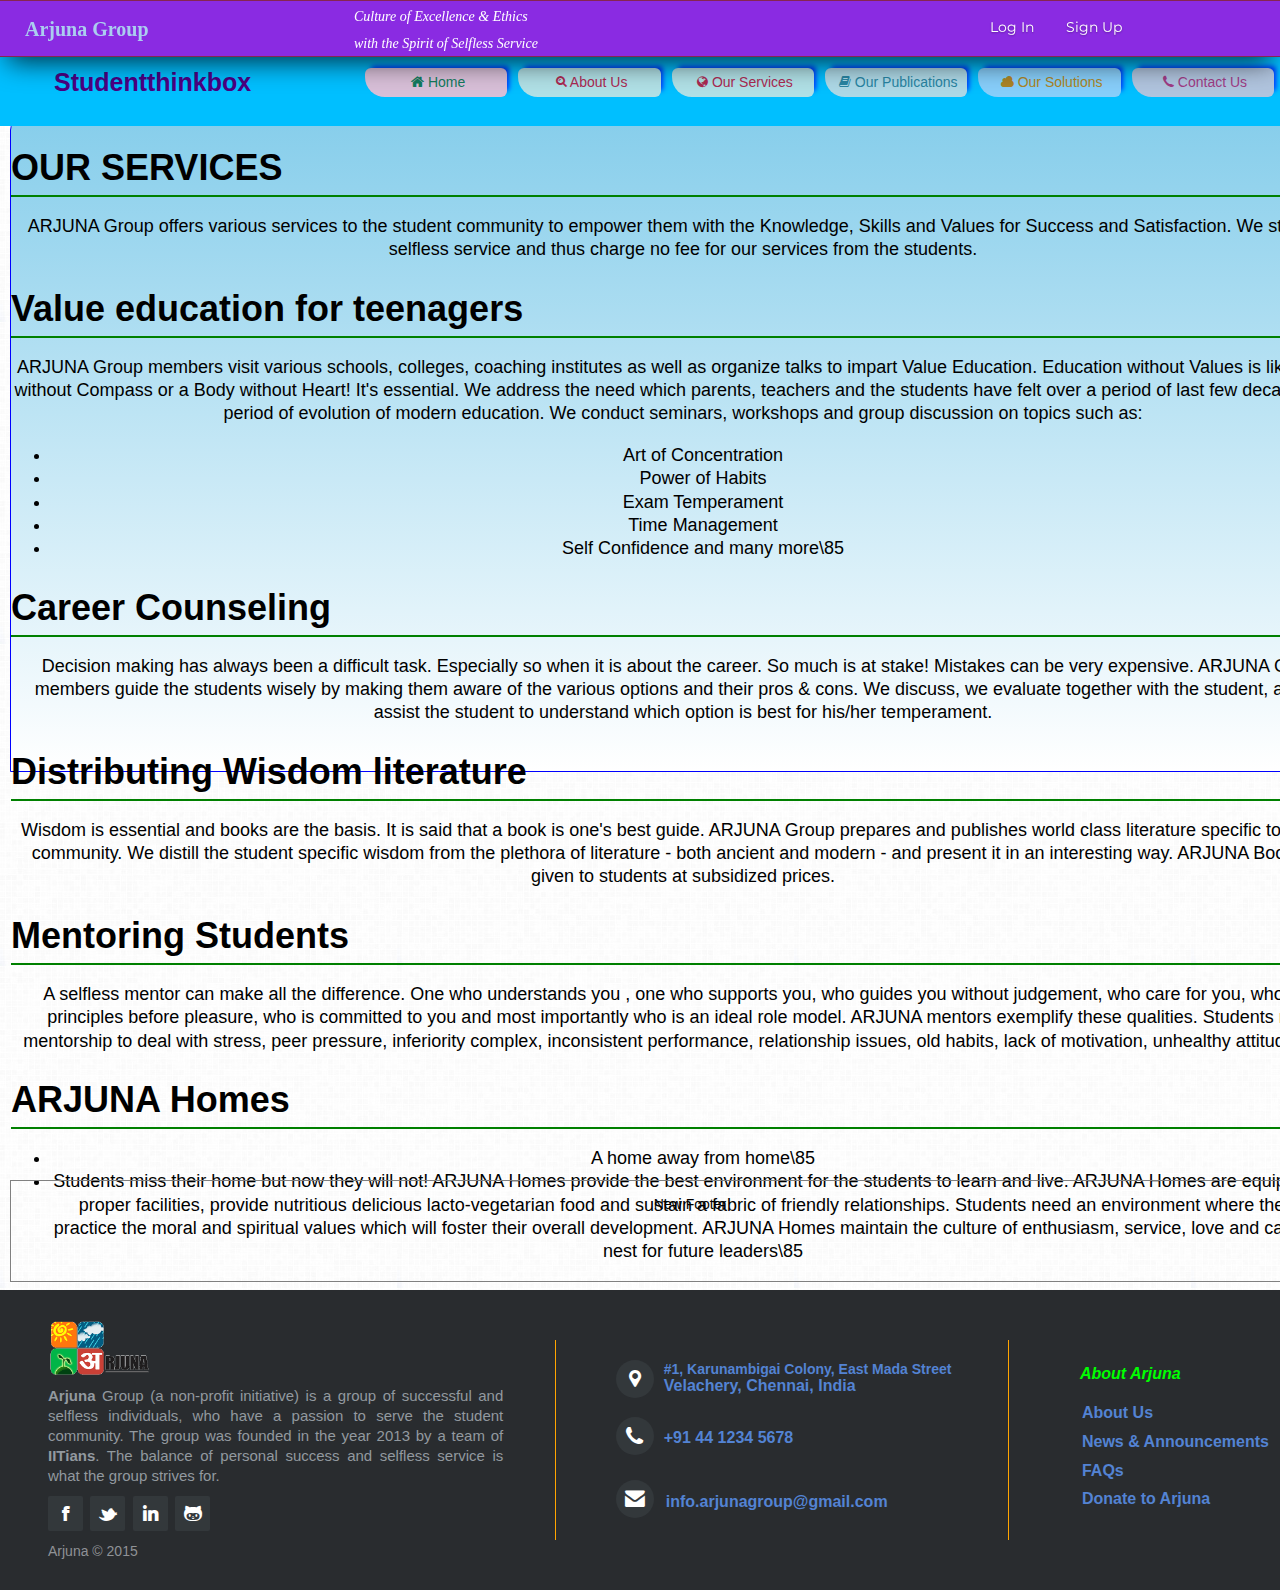
<file: our_services.htm>
<!DOCTYPE html PUBLIC "-//W3C//DTD XHTML 1.0 Transitional//EN" "http://www.w3.org/TR/xhtml1/DTD/xhtml1-transitional.dtd">
<html xmlns="http://www.w3.org/1999/xhtml">

<head>
	<meta http-equiv="Content-Type" content="text/html; charset=utf-8" />
	<meta http-equiv="X-UA-Compatible" content="IE=edge">
	<meta name="viewport" content="width=device-width, initial-scale=1">
	<meta name="keywords" content="footer, address, phone, icons" />

	<title>Arjuna</title>

	<!-- my stylesheets -->
	<link href="./stylesheet/otherpages.css" rel="stylesheet" type="text/css">
	<link href="./stylesheet/nav_menu.css" rel="stylesheet" type="text/css">
	<link href="./stylesheet/whirl.css" rel="stylesheet" type="text/css">
	<!--popup-->
	<link rel="stylesheet" href="./stylesheet/pop-login.css">
	<link rel="stylesheet" href="./stylesheet/login.css">
	
	<script type="text/javascript">
	 	
		function changecontent(page){
		$("#article-content").hide();
				
		switch(page){
		case "Genesis":closer();$("#statement").show();document.getElementById('contentgenesis').style.display='block';
			       break;	
		case "Vision":closer();$("#statement").show();document.getElementById('contentvision').style.display='block';
			       break;	
		case "Mission":	closer();$("#statement").show();document.getElementById('contentmission').style.display='block';				
			       break;
		case "Leader":	closer();$("#statement").show();document.getElementById('contentleader').style.display='block';				
			       break;
		case "Reach":	closer();$("#statement").show();document.getElementById('contentreach').style.display='block';			
			       break;
		case "About":	closer();$("#statement").show();document.getElementById('contentabout').style.display='block';$("#slider2_container1").show(	);				
			       break;
		case "Services":closer();$("#statement").show();document.getElementById('contentourservices').style.display='block';					
			       break;
		case "Value":closer();$("#statement").show();document.getElementById('contentvalue').style.display='block';					
			       break;
		case "Career":closer();$("#statement").show();document.getElementById('contentcareer').style.display='block';					
			       break;
		case"Wisdom":closer();$("#statement").show();document.getElementById('contentwisdom').style.display='block';					
			       break;
		case"Mentoring":closer();$("#statement").show();document.getElementById('contentmentoring').style.display='block';					
			       break;
		case "Arjuna":closer();$("#statement").show();document.getElementById('contentarjuna').style.display='block';					
			       break;
		case "Enlightenment":closer();$("#statement").show();document.getElementById('contentenlightenment').style.display='block';					
			       break;
		case "Example":closer();$("#statement").show();document.getElementById('contentexample').style.display='block';					
			       break;
		case "Environment":closer();$("#statement").show();document.getElementById('contentenvironment').style.display='block';					
			       break;
		case "Engagement":closer();$("#statement").show();document.getElementById('contentengagement').style.display='block';					
			       break;
		case "Problem":closer();$("#statement").show();document.getElementById('contentproblem').style.display='block';					
			       break;
}}		
        </script>
	<script type="text/javascript">function displayhome(){$("#article-content").show();$("#statement").hide();}</script>
	
	<script>function closer(){$("#contentabout").hide();$("#contentvision").hide();$("#contentmission").hide();$("#contentleader").hide();$("#contentreach").hide();$("#contentabout").hide();$("#contentgenesis").hide();
	$("#contentourservices").hide();$("#contentvalue").hide();$("#contentcloser").hide();$("#contentcareer").hide();$("#contentwisdom").hide();$("#contentmentoring").hide();$("#contentarjuna").hide();
	$("#contentsolutions").hide();$("#contentenlightenment").hide();$("#contentexample").hide();$("#contentenvironment").hide();$("#contentengagement").hide();$("#contentproblem").hide();$("#slider2_container1").hide();}
</script>
	<script src='./script/jquery.min.js'></script>
	<script type="text/javascript">
		function fadeOut(form, welcome){
			form.style.opacity = 1;

			(function fade() {
				if ((form.style.opacity -= .1) < 0) {
					form.style.display = "none";
				} else {
					requestAnimationFrame(fade);
				}
			})();
			form.style.webkitTransform = "translateY(100px)";
			form.style.msTransform = "translateY(100px)";
			form.style.transform = "translateY(100px)";
			welcome.style.webkitTransform = "translateY(100px)";
			welcome.style.msTransform = "translateY(100px)";
			welcome.style.transform = "translateY(100px)";
		}
		function pop(div1,div2) {
			document.getElementById(div1).style.display = 'block';
			document.getElementById(div2).style.display = 'block';
		}
		function hide(div1,div2) {
			document.getElementById(div1).style.display = 'none';
			document.getElementById(div2).style.display = 'none';
		}
		//To detect escape button
		document.onkeydown = function(evt) {
			evt = evt || window.event;
			if (evt.keyCode == 27) {
				hide('popDiv');
			}
		};
	</script>
	<!-- Footer -->
	<link rel="stylesheet" href="./stylesheet/footer-distributed-with-address-and-phones.css">
	<link rel="stylesheet" href="./font-awesome-4.3.0/css/font-awesome.min.css">

	<!-- font-awesome for icons in the navigation menu -->
	<link rel="stylesheet" href="./font-awesome/css/font-awesome.css" />

	<!-- google font -->
	<link rel="stylesheet" href="http://fonts.googleapis.com/css?family=Open+Sans+Condensed:300,700,300italic" />
	<link rel="stylesheet" href="http://fonts.googleapis.com/css?family=Montserrat:400,700|Handlee" />
</head>

<body class="homepage_menu">

	<!--login-popup-->
	<div id="overlay-layer"></div>
	<div id="login-page-layer">
			<a href="#" onClick="hide('login-page-layer','overlay-layer')" onClick="hide('overlay-layer')" class="cancel">&times;</a>
			<div class="wrapper">
			<div class="container">
				<h1 id="welcome">Welcome</h1>
				<form id="form1">
					<input type="text" placeholder="Username">
					<input type="password" placeholder="Password">
					<button type="submit" id="login-button" onClick="fadeOut(form1,welcome)">Login</button>
				</form>
			</div>
			<ul class="bg-bubbles">
				<li></li>
				<li></li>
				<li></li>
				<li></li>
				<li></li>
				<li></li>
				<li></li>
				<li></li>
				<li></li>
				<li></li>
			</ul>
		</div>
	</div>

	<div class="top-navbar">
		<div id="arjuna-text">
			<strong >Arjuna Group</strong>
		</div>

		<div class="logo">
			<img src="./images/logo.gif">
		</div>

		<nav id="quote">
			<em>Culture of Excellence & Ethics<br>
				with the Spirit of Selfless Service</em>
		</nav>

		<nav id="login-area">
			<a href="#" onClick="pop('login-page-layer','overlay-layer')" onClick="pop('overlay-layer')" class="log-in">Log In</a>
			<a href="#" class="sign-up">Sign Up</a>
		</nav>
	</div>

	<nav id="colorNav">
		<div id="stbox">
			<strong>Studentthinkbox</strong>
		</div>

		<ul class="menu">
			<li class="green">
				<a href="index.htm" class="icon-home" onclick="displayhome();"> Home</a>
				<ul class="submenu">
					<li><a href="#" onclick="displayhome();">Home</a></li>
				</ul>
			</li>
						<li class="white">
				<a href="about_us.htm" class="icon-search" onclick="changecontent('About');"> About Us</a>
				<ul class="submenu">
					<li><a href="about_us.htm" onclick="changecontent('Genesis');">Genesis</a></li>
					<li><a href="about_us.htm" onclick="changecontent('Vision');">Vision</a></li>
					<li><a href="about_us.htm" onclick="changecontent('Mission');">Mission</a></li>
					<li><a href="about_us.htm" onclick="changecontent('Leader');">Leadership</a></li>
					<li><a href="about_us.htm" onclick="changecontent('Reach');">Reach & Presence</a></li>
				</ul>
			</li>
			<li class="red">
				<a href="our_services.htm" class="icon-globe" onclick="changecontent('Services');"> Our Services</a>
				<ul class="submenu">
					<li><a href="#" onclick="changecontent('Value');">Value Education</a></li>
					<li><a href="#" onclick="changecontent('Career');">Career Counseling</a></li>
					<li><a href="#" onclick="changecontent('Wisdom');">Wisdom Literatures</a></li>
					<li><a href="#" onclick="changecontent('Mentoring');">Mentoring Students</a></li>
					<li><a href="#" onclick="changecontent('Arjuna');">Arjuna Homes</a></li>
				</ul>
			</li>
			<li class="blue">
				<a href="our_publications.htm" class="icon-book"> Our Publications</a>
				<ul class="submenu">
					<li><a href="our_publications.htm">Art of Concentration</a></li>
					<li><a href="our_publications.htm">Time Management</a></li>
				</ul>
			</li>
			<li class="yellow">
				<a href="our_solutions.htm" class="icon-cloud" > Our Solutions</a>
				<ul class="submenu">
					<li><a href="our_solutions.htm" onclick="changecontent('Problem');">Problem</a></li>
					<li><a href="our_solutions.htm" onclick="changecontent('Enlightenment');">Enlightenment</a></li>
					<li><a href="our_solutions.htm" onclick="changecontent('Example');">Example</a></li>
					<li><a href="our_solutions.htm" onclick="changecontent('Environment');">Environment</a></li>
					<li><a href="our_solutions.htm" onclick="changecontent('Engagement');">Engagement</a></li>
				</ul>
			</li>
			<li class="purple">
				<a href="#" class="icon-phone"> Contact Us</a>
				<ul class="submenu">
					<li><a href="#">Contact us</a></li>
				</ul>
			</li>
		</ul>
	</nav>

<!-- ************************************************
				things being used in slider
									starts
		**********************************************   -->
	<!-- it works the same with all jquery version from 1.x to 2.x -->
	<script type="text/javascript" src="./slider/jquery-1.9.1.min.js"></script>
	<!-- use jssor.slider.mini.js (40KB) instead for release -->
	<!-- jssor.slider.mini.js = (jssor.js + jssor.slider.js) -->
	<script type="text/javascript" src="./slider/jssor.js"></script>
	<script type="text/javascript" src="./slider/jssor.slider.js"></script>
	<script>
			jQuery(document).ready(function ($) {
					var options = {
							$AutoPlay: true,                                    //[Optional] Whether to auto play, to enable slideshow, this option must be set to true, default value is false
							$AutoPlayInterval: 4000,                            //[Optional] Interval (in milliseconds) to go for next slide since the previous stopped if the slider is auto playing, default value is 3000
							$PauseOnHover: 1,                                   //[Optional] Whether to pause when mouse over if a slider is auto playing, 0 no pause, 1 pause for desktop, 2 pause for touch device, 3 pause for desktop and touch device, 4 freeze for desktop, 8 freeze for touch device, 12 freeze for desktop and touch device, default value is 1

							$ArrowKeyNavigation: true,   			            //[Optional] Allows keyboard (arrow key) navigation or not, default value is false
							$SlideDuration: 800,                                //[Optional] Specifies default duration (swipe) for slide in milliseconds, default value is 500
							$MinDragOffsetToSlide: 20,                          //[Optional] Minimum drag offset to trigger slide , default value is 20
							//$SlideWidth: 600,                                 //[Optional] Width of every slide in pixels, default value is width of 'slides' container
							//$SlideHeight: 300,                                //[Optional] Height of every slide in pixels, default value is height of 'slides' container
							$SlideSpacing: 0, 					                //[Optional] Space between each slide in pixels, default value is 0
							$DisplayPieces: 1,                                  //[Optional] Number of pieces to display (the slideshow would be disabled if the value is set to greater than 1), the default value is 1
							$ParkingPosition: 0,                                //[Optional] The offset position to park slide (this options applys only when slideshow disabled), default value is 0.
							$UISearchMode: 1,                                   //[Optional] The way (0 parellel, 1 recursive, default value is 1) to search UI components (slides container, loading screen, navigator container, arrow navigator container, thumbnail navigator container etc).
							$PlayOrientation: 1,                                //[Optional] Orientation to play slide (for auto play, navigation), 1 horizental, 2 vertical, 5 horizental reverse, 6 vertical reverse, default value is 1
							$DragOrientation: 1,                                //[Optional] Orientation to drag slide, 0 no drag, 1 horizental, 2 vertical, 3 either, default value is 1 (Note that the $DragOrientation should be the same as $PlayOrientation when $DisplayPieces is greater than 1, or parking position is not 0)

							$ArrowNavigatorOptions: {                       //[Optional] Options to specify and enable arrow navigator or not
									$Class: $JssorArrowNavigator$,              //[Requried] Class to create arrow navigator instance
									$ChanceToShow: 1,                               //[Required] 0 Never, 1 Mouse Over, 2 Always
									$AutoCenter: 2,                                 //[Optional] Auto center arrows in parent container, 0 No, 1 Horizontal, 2 Vertical, 3 Both, default value is 0
									$Steps: 1                                       //[Optional] Steps to go for each navigation request, default value is 1
							},

							$ThumbnailNavigatorOptions: {
									$Class: $JssorThumbnailNavigator$,              //[Required] Class to create thumbnail navigator instance
									$ChanceToShow: 2,                               //[Required] 0 Never, 1 Mouse Over, 2 Always

									$ActionMode: 1,                                 //[Optional] 0 None, 1 act by click, 2 act by mouse hover, 3 both, default value is 1
									$AutoCenter: 0,                                 //[Optional] Auto center thumbnail items in the thumbnail navigator container, 0 None, 1 Horizontal, 2 Vertical, 3 Both, default value is 3
									$Lanes: 1,                                      //[Optional] Specify lanes to arrange thumbnails, default value is 1
									$SpacingX: 3,                                   //[Optional] Horizontal space between each thumbnail in pixel, default value is 0
									$SpacingY: 3,                                   //[Optional] Vertical space between each thumbnail in pixel, default value is 0
									$DisplayPieces: 9,                              //[Optional] Number of pieces to display, default value is 1
									$ParkingPosition: 260,                          //[Optional] The offset position to park thumbnail
									$Orientation: 1,                                //[Optional] Orientation to arrange thumbnails, 1 horizental, 2 vertical, default value is 1
									$DisableDrag: false                            //[Optional] Disable drag or not, default value is false
							}
					};

					var jssor_slider1 = new $JssorSlider$("slider1_container", options);

					//responsive code begin
					//you can remove responsive code if you don't want the slider scales while window resizes
					function ScaleSlider() {
							var bodyWidth = document.body.clientWidth;
							if (bodyWidth)
									jssor_slider1.$ScaleWidth(Math.min(bodyWidth, 980));
							else
									window.setTimeout(ScaleSlider, 30);
					}
					ScaleSlider();

					$(window).bind("load", ScaleSlider);
					$(window).bind("resize", ScaleSlider);
					$(window).bind("orientationchange", ScaleSlider);
					//responsive code end
			});
	</script>
	<!-- ************************************************
					things being used in slider
											ends
			**********************************************   -->


<!-- **************************
						Slider ends
		************************** -->
	</div>
	<script type="text/javascript">
	 	var header=getElementById("contentgenesis");
		var articleblocker=getElementById("article-content);
		header.style.display="block";
			     articleblocker.style.display="none";
		function changecontent(page){
		var header=getElementById("contentgenesis");
		var articleblocker=getElementById("article-content);
	        switch(page){
		case "Genesis": header.style.display="block";
			     articleblocker.style.display="none";
			     break;
}}		
        </script>
	 




	<div id="statement" style="font-size:18px;text-align:center;display: block" >
		 <script type="text/javascript" src="jquery-1.9.1.min.js"></script>
    <script type="text/javascript" src="jqueryfin.js"></script>
    <script type="text/javascript" src="jssor.js"></script>
    <script type="text/javascript" src="jssor.slider.js"></script>




		
                <div id="contentourservices">
		<h1>OUR SERVICES</h1>
		<p>ARJUNA Group offers various services to the student community to empower them with the Knowledge, Skills and Values for Success and Satisfaction. We stand for selfless service and thus charge no fee for our services from the students.</p>
 		</div>
		<div id="contentvalue">
		<h1>Value education for teenagers</h1>
		<p>ARJUNA Group members visit various schools, colleges, coaching institutes as well as organize talks to impart Value Education. Education without Values is like a Ship without Compass or a Body without Heart! It's essential. We address the need which parents, teachers and the students have felt over a period of last few decades - the period of evolution of modern education. We conduct seminars, workshops and group discussion on topics such as:</p>
		<ul><li>Art of Concentration</li>
	        <li>Power of Habits</li>
	        <li>Exam Temperament</li>
	        <li>Time Management</li>
	        <li>Self Confidence and many more\85</li></ul>
		</div>
		
		<div id="contentcareer">
		<h1>Career Counseling</h1>
  		<p>	Decision making has always been a difficult task. Especially so when it is about the career. So much is at stake! Mistakes can be very expensive. ARJUNA Group members guide the students wisely by making them aware of the various options and their pros & cons. We discuss, we evaluate together with the student, and we assist the student to understand which option is best for his/her temperament.</p>

		</div>
		
		<div id="contentwisdom">
		<h1>Distributing Wisdom literature</h1>
<p>Wisdom is essential and books are the basis. It is said that a book is one's best guide. ARJUNA Group prepares and publishes world class literature specific to student community. We distill the student specific wisdom from the plethora of literature - both ancient and modern - and present it in an interesting way. ARJUNA Books are given to students at subsidized prices.</p>

		</div>
		
		<div id="contentmentoring">
		<h1>Mentoring Students</h1>
<p>A selfless mentor can make all the difference. One who understands you , one who supports you, who guides you without judgement, who care for you, who puts principles before pleasure, who is committed to you and most importantly who is an ideal role model. ARJUNA mentors exemplify these qualities. Students need mentorship to deal with stress, peer pressure, inferiority complex, inconsistent performance, relationship issues, old habits, lack of motivation, unhealthy attitudes, etc.</p>

		</div>
		
		<div id="contentarjuna">
		<h1>ARJUNA Homes</h1>
		<ul><li>	A home away from home\85</li>
		<li>Students miss their home but now they will not! ARJUNA Homes provide the best environment for the students to learn and live. ARJUNA Homes are equipped with proper facilities, provide nutritious delicious lacto-vegetarian food and sustain a fabric of friendly relationships. Students need an environment where they can practice the moral and spiritual values which will foster their overall development. ARJUNA Homes maintain the culture of enthusiasm, service, love and care. It is a nest for future leaders\85</li>
		</ul>
		</div>
	</div>
	
	<div id="contenthome">
	
	</div>
	<div id="footer">
		<ul class="f1">
			<span>New Footer</span>
			<li><div class="f11"></div></li>
			<li><div class="f12"></div></li>
			<li><div class="f13"></div></li>
			<li><div class="f14"></div></li>
		</ul>
	</div>

	<!-- Footer goes here -->
	<footer class="footer-distributed">
			<div class="footer-left">
				<img src="./images/logo.gif">
				<div class="footer-group-about">
					<b>Arjuna</b> Group (a non-profit initiative) is a group of successful and selfless individuals, who have a passion to serve the student community. The group was founded in the year 2013 by a team of <b>IITians</b>. The balance of personal success and selfless service is what the group strives for.
				</div>
				<div class="footer-social">
					<div class="footer-icons">
						<a href="#"><i class="fa fa-facebook"></i></a>
						<a href="#"><i class="fa fa-twitter"></i></a>
						<a href="#"><i class="fa fa-linkedin"></i></a>
						<a href="#"><i class="fa fa-github"></i></a>
					</div>
				</div>
				<p class="footer-group-copyright">Arjuna &copy; 2015</p>
			</div>
			<div class="line1"></div>
			<div class="footer-middle">
				<div>
					<i class="fa fa-map-marker"></i>
					<p class="footer-address"><span style="font-size: 14px;">#1, Karunambigai Colony, East Mada Street</span><br> Velachery, Chennai, India</p>
				</div>
				<div>
					<i class="fa fa-phone"></i>
					<p class="footer-phone">+91 44 1234 5678</p>
				</div>
				<div>
					<i class="fa fa-envelope"></i>
					<p class="footer-mail"><a href="mailto:info.arjunagroup@gmail.com">info.arjunagroup@gmail.com</a></p>
				</div>
			</div>
			<div class="line2"></div>
			<div class="footer-right">
				<span><em><b>About Arjuna</b></em></span>
				<ul>
					<li><a href="#">About Us</a></li>
					<li><a href="#">News & Announcements</a></li>
					<li><a href="#">FAQs</a></li>
					<li><a href="#">Donate to Arjuna</a></li>
				</ul>
			</div>
		</footer>

</body>
</html>
</file>
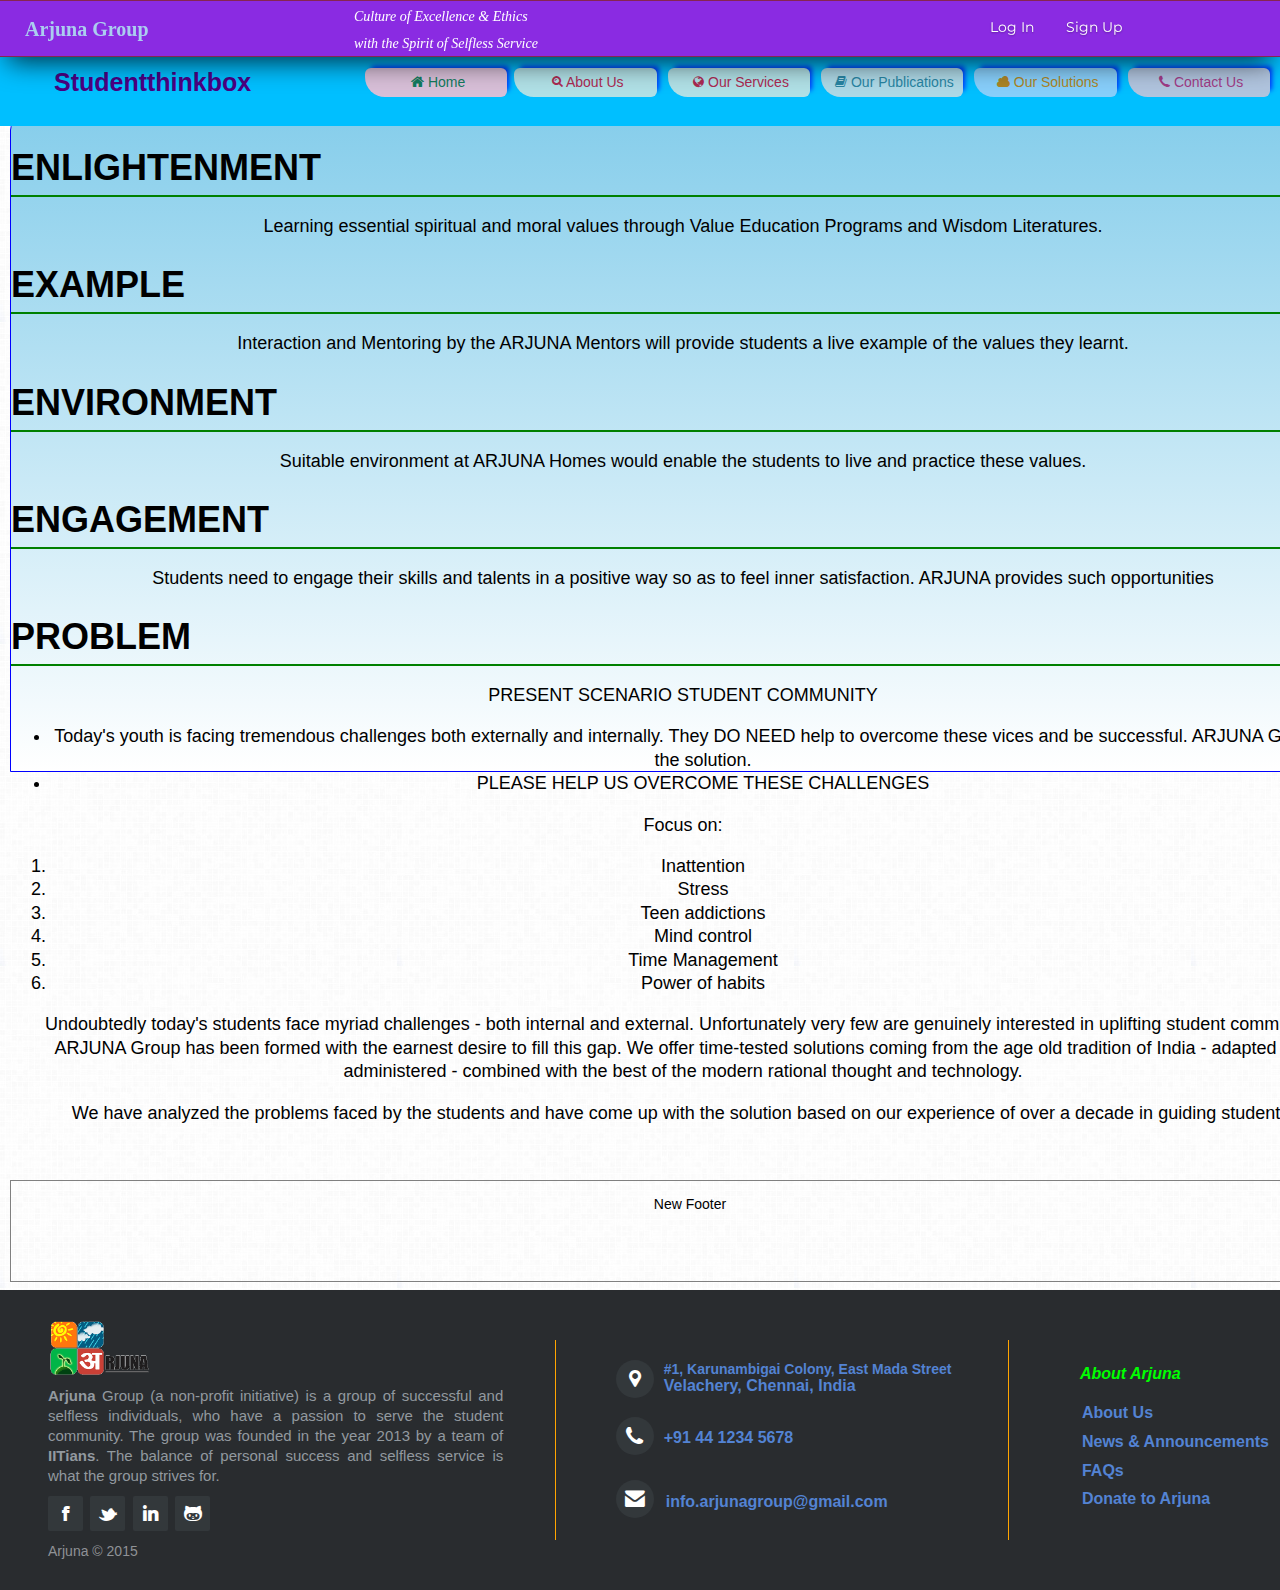
<file: our_solutions.htm>
<!DOCTYPE html PUBLIC "-//W3C//DTD XHTML 1.0 Transitional//EN" "http://www.w3.org/TR/xhtml1/DTD/xhtml1-transitional.dtd">
<html xmlns="http://www.w3.org/1999/xhtml">

<head>
	<meta http-equiv="Content-Type" content="text/html; charset=utf-8" />
	<meta http-equiv="X-UA-Compatible" content="IE=edge">
	<meta name="viewport" content="width=device-width, initial-scale=1">
	<meta name="keywords" content="footer, address, phone, icons" />

	<title>Arjuna</title>

	<!-- my stylesheets -->
	<link href="./stylesheet/otherpages.css" rel="stylesheet" type="text/css">
	<link href="./stylesheet/nav_menu.css" rel="stylesheet" type="text/css">
	<link href="./stylesheet/whirl.css" rel="stylesheet" type="text/css">
	<!--popup-->
	<link rel="stylesheet" href="./stylesheet/pop-login.css">
	<link rel="stylesheet" href="./stylesheet/login.css">
	
	<script type="text/javascript">
	 	
		function changecontent(page){
		$("#article-content").hide();
				
		switch(page){
		case "Genesis":closer();$("#statement").show();document.getElementById('contentgenesis').style.display='block';
			       break;	
		case "Vision":closer();$("#statement").show();document.getElementById('contentvision').style.display='block';
			       break;	
		case "Mission":	closer();$("#statement").show();document.getElementById('contentmission').style.display='block';				
			       break;
		case "Leader":	closer();$("#statement").show();document.getElementById('contentleader').style.display='block';				
			       break;
		case "Reach":	closer();$("#statement").show();document.getElementById('contentreach').style.display='block';			
			       break;
		case "About":	closer();$("#statement").show();document.getElementById('contentabout').style.display='block';$("#slider2_container1").show(	);				
			       break;
		case "Services":closer();$("#statement").show();document.getElementById('contentourservices').style.display='block';					
			       break;
		case "Value":closer();$("#statement").show();document.getElementById('contentvalue').style.display='block';					
			       break;
		case "Career":closer();$("#statement").show();document.getElementById('contentcareer').style.display='block';					
			       break;
		case"Wisdom":closer();$("#statement").show();document.getElementById('contentwisdom').style.display='block';					
			       break;
		case"Mentoring":closer();$("#statement").show();document.getElementById('contentmentoring').style.display='block';					
			       break;
		case "Arjuna":closer();$("#statement").show();document.getElementById('contentarjuna').style.display='block';					
			       break;
		case "Enlightenment":closer();$("#statement").show();document.getElementById('contentenlightenment').style.display='block';					
			       break;
		case "Example":closer();$("#statement").show();document.getElementById('contentexample').style.display='block';					
			       break;
		case "Environment":closer();$("#statement").show();document.getElementById('contentenvironment').style.display='block';					
			       break;
		case "Engagement":closer();$("#statement").show();document.getElementById('contentengagement').style.display='block';					
			       break;
		case "Problem":closer();$("#statement").show();document.getElementById('contentproblem').style.display='block';					
			       break;
}}		
        </script>
	<script type="text/javascript">function displayhome(){$("#article-content").show();$("#statement").hide();}</script>
	
	<script>function closer(){$("#contentabout").hide();$("#contentvision").hide();$("#contentmission").hide();$("#contentleader").hide();$("#contentreach").hide();$("#contentabout").hide();$("#contentgenesis").hide();
	$("#contentourservices").hide();$("#contentvalue").hide();$("#contentcloser").hide();$("#contentcareer").hide();$("#contentwisdom").hide();$("#contentmentoring").hide();$("#contentarjuna").hide();
	$("#contentsolutions").hide();$("#contentenlightenment").hide();$("#contentexample").hide();$("#contentenvironment").hide();$("#contentengagement").hide();$("#contentproblem").hide();$("#slider2_container1").hide();}
</script>
	<script src='./script/jquery.min.js'></script>
	<script type="text/javascript">
		function fadeOut(form, welcome){
			form.style.opacity = 1;

			(function fade() {
				if ((form.style.opacity -= .1) < 0) {
					form.style.display = "none";
				} else {
					requestAnimationFrame(fade);
				}
			})();
			form.style.webkitTransform = "translateY(100px)";
			form.style.msTransform = "translateY(100px)";
			form.style.transform = "translateY(100px)";
			welcome.style.webkitTransform = "translateY(100px)";
			welcome.style.msTransform = "translateY(100px)";
			welcome.style.transform = "translateY(100px)";
		}
		function pop(div1,div2) {
			document.getElementById(div1).style.display = 'block';
			document.getElementById(div2).style.display = 'block';
		}
		function hide(div1,div2) {
			document.getElementById(div1).style.display = 'none';
			document.getElementById(div2).style.display = 'none';
		}
		//To detect escape button
		document.onkeydown = function(evt) {
			evt = evt || window.event;
			if (evt.keyCode == 27) {
				hide('popDiv');
			}
		};
	</script>
	<!-- Footer -->
	<link rel="stylesheet" href="./stylesheet/footer-distributed-with-address-and-phones.css">
	<link rel="stylesheet" href="./font-awesome-4.3.0/css/font-awesome.min.css">

	<!-- font-awesome for icons in the navigation menu -->
	<link rel="stylesheet" href="./font-awesome/css/font-awesome.css" />

	<!-- google font -->
	<link rel="stylesheet" href="http://fonts.googleapis.com/css?family=Open+Sans+Condensed:300,700,300italic" />
	<link rel="stylesheet" href="http://fonts.googleapis.com/css?family=Montserrat:400,700|Handlee" />
</head>

<body class="homepage_menu">

	<!--login-popup-->
	<div id="overlay-layer"></div>
	<div id="login-page-layer">
			<a href="#" onClick="hide('login-page-layer','overlay-layer')" onClick="hide('overlay-layer')" class="cancel">&times;</a>
			<div class="wrapper">
			<div class="container">
				<h1 id="welcome">Welcome</h1>
				<form id="form1">
					<input type="text" placeholder="Username">
					<input type="password" placeholder="Password">
					<button type="submit" id="login-button" onClick="fadeOut(form1,welcome)">Login</button>
				</form>
			</div>
			<ul class="bg-bubbles">
				<li></li>
				<li></li>
				<li></li>
				<li></li>
				<li></li>
				<li></li>
				<li></li>
				<li></li>
				<li></li>
				<li></li>
			</ul>
		</div>
	</div>

	<div class="top-navbar">
		<div id="arjuna-text">
			<strong >Arjuna Group</strong>
		</div>

		<div class="logo">
			<img src="./images/logo.gif">
		</div>

		<nav id="quote">
			<em>Culture of Excellence & Ethics<br>
				with the Spirit of Selfless Service</em>
		</nav>

		<nav id="login-area">
			<a href="#" onClick="pop('login-page-layer','overlay-layer')" onClick="pop('overlay-layer')" class="log-in">Log In</a>
			<a href="#" class="sign-up">Sign Up</a>
		</nav>
	</div>

	<nav id="colorNav">
		<div id="stbox">
			<strong>Studentthinkbox</strong>
		</div>

		<ul class="menu">
			<li class="green">
				<a href="index.htm" class="icon-home" onclick="displayhome();"> Home</a>
				<ul class="submenu">
					<li><a href="#" onclick="displayhome();">Home</a></li>
				</ul>
						<li class="white">
				<a href="about_us.htm" class="icon-search" onclick="changecontent('About');"> About Us</a>
				<ul class="submenu">
					<li><a href="about_us.htm" onclick="changecontent('Genesis');">Genesis</a></li>
					<li><a href="about_us.htm" onclick="changecontent('Vision');">Vision</a></li>
					<li><a href="about_us.htm" onclick="changecontent('Mission');">Mission</a></li>
					<li><a href="about_us.htm" onclick="changecontent('Leader');">Leadership</a></li>
					<li><a href="about_us.htm" onclick="changecontent('Reach');">Reach & Presence</a></li>
				</ul>
			</li>
			<li class="red">
				<a href="our_services.htm" class="icon-globe" onclick="changecontent('Services');"> Our Services</a>
				<ul class="submenu">
					<li><a href="our_services.htm" onclick="changecontent('Value');">Value Education</a></li>
					<li><a href="our_services.htm" onclick="changecontent('Career');">Career Counseling</a></li>
					<li><a href="our_services.htm" onclick="changecontent('Wisdom');">Wisdom Literatures</a></li>
					<li><a href="our_services.htm" onclick="changecontent('Mentoring');">Mentoring Students</a></li>
					<li><a href="our_services.htm" onclick="changecontent('Arjuna');">Arjuna Homes</a></li>
				</ul>
			</li>
			<li class="blue">
				<a href="our_publications.htm" class="icon-book"> Our Publications</a>
				<ul class="submenu">
					<li><a href="our_publications.htm">Art of Concentration</a></li>
					<li><a href="our_publications.htm">Time Management</a></li>
				</ul>
			</li>
			<li class="yellow">
				<a href="our_solutions.htm" class="icon-cloud" > Our Solutions</a>
				<ul class="submenu">
					<li><a href="#" onclick="changecontent('Problem');">Problem</a></li>
					<li><a href="#" onclick="changecontent('Enlightenment');">Enlightenment</a></li>
					<li><a href="#" onclick="changecontent('Example');">Example</a></li>
					<li><a href="#" onclick="changecontent('Environment');">Environment</a></li>
					<li><a href="#" onclick="changecontent('Engagement');">Engagement</a></li>
				</ul>
			</li>
			<li class="purple">
				<a href="#" class="icon-phone"> Contact Us</a>
				<ul class="submenu">
					<li><a href="#">Contact us</a></li>
				</ul>
			</li>
		</ul>
	</nav>

<!-- ************************************************
				things being used in slider
									starts
		**********************************************   -->
	<!-- it works the same with all jquery version from 1.x to 2.x -->
	<script type="text/javascript" src="./slider/jquery-1.9.1.min.js"></script>
	<!-- use jssor.slider.mini.js (40KB) instead for release -->
	<!-- jssor.slider.mini.js = (jssor.js + jssor.slider.js) -->
	<script type="text/javascript" src="./slider/jssor.js"></script>
	<script type="text/javascript" src="./slider/jssor.slider.js"></script>
	<script>
			jQuery(document).ready(function ($) {
					var options = {
							$AutoPlay: true,                                    //[Optional] Whether to auto play, to enable slideshow, this option must be set to true, default value is false
							$AutoPlayInterval: 4000,                            //[Optional] Interval (in milliseconds) to go for next slide since the previous stopped if the slider is auto playing, default value is 3000
							$PauseOnHover: 1,                                   //[Optional] Whether to pause when mouse over if a slider is auto playing, 0 no pause, 1 pause for desktop, 2 pause for touch device, 3 pause for desktop and touch device, 4 freeze for desktop, 8 freeze for touch device, 12 freeze for desktop and touch device, default value is 1

							$ArrowKeyNavigation: true,   			            //[Optional] Allows keyboard (arrow key) navigation or not, default value is false
							$SlideDuration: 800,                                //[Optional] Specifies default duration (swipe) for slide in milliseconds, default value is 500
							$MinDragOffsetToSlide: 20,                          //[Optional] Minimum drag offset to trigger slide , default value is 20
							//$SlideWidth: 600,                                 //[Optional] Width of every slide in pixels, default value is width of 'slides' container
							//$SlideHeight: 300,                                //[Optional] Height of every slide in pixels, default value is height of 'slides' container
							$SlideSpacing: 0, 					                //[Optional] Space between each slide in pixels, default value is 0
							$DisplayPieces: 1,                                  //[Optional] Number of pieces to display (the slideshow would be disabled if the value is set to greater than 1), the default value is 1
							$ParkingPosition: 0,                                //[Optional] The offset position to park slide (this options applys only when slideshow disabled), default value is 0.
							$UISearchMode: 1,                                   //[Optional] The way (0 parellel, 1 recursive, default value is 1) to search UI components (slides container, loading screen, navigator container, arrow navigator container, thumbnail navigator container etc).
							$PlayOrientation: 1,                                //[Optional] Orientation to play slide (for auto play, navigation), 1 horizental, 2 vertical, 5 horizental reverse, 6 vertical reverse, default value is 1
							$DragOrientation: 1,                                //[Optional] Orientation to drag slide, 0 no drag, 1 horizental, 2 vertical, 3 either, default value is 1 (Note that the $DragOrientation should be the same as $PlayOrientation when $DisplayPieces is greater than 1, or parking position is not 0)

							$ArrowNavigatorOptions: {                       //[Optional] Options to specify and enable arrow navigator or not
									$Class: $JssorArrowNavigator$,              //[Requried] Class to create arrow navigator instance
									$ChanceToShow: 1,                               //[Required] 0 Never, 1 Mouse Over, 2 Always
									$AutoCenter: 2,                                 //[Optional] Auto center arrows in parent container, 0 No, 1 Horizontal, 2 Vertical, 3 Both, default value is 0
									$Steps: 1                                       //[Optional] Steps to go for each navigation request, default value is 1
							},

							$ThumbnailNavigatorOptions: {
									$Class: $JssorThumbnailNavigator$,              //[Required] Class to create thumbnail navigator instance
									$ChanceToShow: 2,                               //[Required] 0 Never, 1 Mouse Over, 2 Always

									$ActionMode: 1,                                 //[Optional] 0 None, 1 act by click, 2 act by mouse hover, 3 both, default value is 1
									$AutoCenter: 0,                                 //[Optional] Auto center thumbnail items in the thumbnail navigator container, 0 None, 1 Horizontal, 2 Vertical, 3 Both, default value is 3
									$Lanes: 1,                                      //[Optional] Specify lanes to arrange thumbnails, default value is 1
									$SpacingX: 3,                                   //[Optional] Horizontal space between each thumbnail in pixel, default value is 0
									$SpacingY: 3,                                   //[Optional] Vertical space between each thumbnail in pixel, default value is 0
									$DisplayPieces: 9,                              //[Optional] Number of pieces to display, default value is 1
									$ParkingPosition: 260,                          //[Optional] The offset position to park thumbnail
									$Orientation: 1,                                //[Optional] Orientation to arrange thumbnails, 1 horizental, 2 vertical, default value is 1
									$DisableDrag: false                            //[Optional] Disable drag or not, default value is false
							}
					};

					var jssor_slider1 = new $JssorSlider$("slider1_container", options);

					//responsive code begin
					//you can remove responsive code if you don't want the slider scales while window resizes
					function ScaleSlider() {
							var bodyWidth = document.body.clientWidth;
							if (bodyWidth)
									jssor_slider1.$ScaleWidth(Math.min(bodyWidth, 980));
							else
									window.setTimeout(ScaleSlider, 30);
					}
					ScaleSlider();

					$(window).bind("load", ScaleSlider);
					$(window).bind("resize", ScaleSlider);
					$(window).bind("orientationchange", ScaleSlider);
					//responsive code end
			});
	</script>
	<!-- ************************************************
					things being used in slider
											ends
			**********************************************   -->


<!-- **************************
						Slider ends
		************************** -->
	</div>
	<script type="text/javascript">
	 	var header=getElementById("contentgenesis");
		var articleblocker=getElementById("article-content);
		header.style.display="block";
			     articleblocker.style.display="none";
		function changecontent(page){
		var header=getElementById("contentgenesis");
		var articleblocker=getElementById("article-content);
	        switch(page){
		case "Genesis": header.style.display="block";
			     articleblocker.style.display="none";
			     break;
}}		
        </script>
	 




	<div id="statement" style="font-size:18px;text-align:center;display: block" >
		 <script type="text/javascript" src="jquery-1.9.1.min.js"></script>
    <script type="text/javascript" src="jqueryfin.js"></script>
    <script type="text/javascript" src="jssor.js"></script>
    <script type="text/javascript" src="jssor.slider.js"></script>



		<div id="contentenlightenment">
		<h1>ENLIGHTENMENT</h1>
		<p>Learning essential spiritual and moral values through Value Education Programs and Wisdom Literatures.</p>

		</div>
		<div id="contentexample">
		<h1>EXAMPLE</h1>
		<p>Interaction and Mentoring by the ARJUNA Mentors will provide students a live example of the values they learnt.</p>

		</div>
		<div id="contentenvironment">
		<h1>ENVIRONMENT</h1>
		<p>Suitable environment at ARJUNA Homes would enable the students to live and practice these values.</p>
 

		</div>
		<div id="contentengagement">
		<h1>ENGAGEMENT</h1>
		<p>Students need to engage their skills and talents in a positive way so as to feel inner satisfaction. ARJUNA provides such opportunities</p>

		</div>
		<div id="contentproblem">
		<h1>PROBLEM</h1>
		<p>PRESENT SCENARIO STUDENT COMMUNITY</p>
		<ul><li>Today's youth is facing tremendous challenges both externally and internally. They DO NEED help to overcome these vices and be successful. ARJUNA Group has the solution.</li>
		<li>PLEASE HELP US OVERCOME THESE CHALLENGES</li>
		</ul>
		<p>Focus on: </p>
		<ol><li>Inattention</li>
		<li>Stress</li>
		<li>Teen addictions</li>
		<li>Mind control</li>
		<li>Time Management</li>	
		<li>Power of habits</li>
		</ol>
		<p>
Undoubtedly today's students face myriad challenges - both internal and external. Unfortunately very few are genuinely interested in uplifting student community. ARJUNA Group has been formed with the earnest desire to fill this gap. We offer time-tested solutions coming from the age old tradition of India - adapted and administered - combined with the best of the modern rational thought and technology.</p><p> We have analyzed the problems faced by the students and have come up with the solution based on our experience of over a decade in guiding students.
</p>



		</div>
		

	</div>
	
	<div id="contenthome">
	
	</div>
	<div id="footer">
		<ul class="f1">
			<span>New Footer</span>
			<li><div class="f11"></div></li>
			<li><div class="f12"></div></li>
			<li><div class="f13"></div></li>
			<li><div class="f14"></div></li>
		</ul>
	</div>

	<!-- Footer goes here -->
	<footer class="footer-distributed">
			<div class="footer-left">
				<img src="./images/logo.gif">
				<div class="footer-group-about">
					<b>Arjuna</b> Group (a non-profit initiative) is a group of successful and selfless individuals, who have a passion to serve the student community. The group was founded in the year 2013 by a team of <b>IITians</b>. The balance of personal success and selfless service is what the group strives for.
				</div>
				<div class="footer-social">
					<div class="footer-icons">
						<a href="#"><i class="fa fa-facebook"></i></a>
						<a href="#"><i class="fa fa-twitter"></i></a>
						<a href="#"><i class="fa fa-linkedin"></i></a>
						<a href="#"><i class="fa fa-github"></i></a>
					</div>
				</div>
				<p class="footer-group-copyright">Arjuna &copy; 2015</p>
			</div>
			<div class="line1"></div>
			<div class="footer-middle">
				<div>
					<i class="fa fa-map-marker"></i>
					<p class="footer-address"><span style="font-size: 14px;">#1, Karunambigai Colony, East Mada Street</span><br> Velachery, Chennai, India</p>
				</div>
				<div>
					<i class="fa fa-phone"></i>
					<p class="footer-phone">+91 44 1234 5678</p>
				</div>
				<div>
					<i class="fa fa-envelope"></i>
					<p class="footer-mail"><a href="mailto:info.arjunagroup@gmail.com">info.arjunagroup@gmail.com</a></p>
				</div>
			</div>
			<div class="line2"></div>
			<div class="footer-right">
				<span><em><b>About Arjuna</b></em></span>
				<ul>
					<li><a href="#">About Us</a></li>
					<li><a href="#">News & Announcements</a></li>
					<li><a href="#">FAQs</a></li>
					<li><a href="#">Donate to Arjuna</a></li>
				</ul>
			</div>
		</footer>

</body>
</html>
</file>
<file: stylesheet/otherpages.css>
/* --------------------Main code-------------------*/
.top-navbar{
  display: block;
  background-color: #483D8B;
  position: fixed;
  left: 0;
  right: 0;
  top: 0;
  bottom: 0;
  height: 55px;
  width: auto;
  z-index: 20;
  -webkit-box-shadow: 0px 13px 27px -8px rgba(0,0,0,0.5);
  -moz-box-shadow: 0px 13px 27px -8px rgba(0,0,0,0.5);
  box-shadow: 0px 13px 27px -8px rgba(0,0,0,0.5);
}
.top-navbar:hover{
  background-color: #8A2BE2;
  border-bottom: solid 1px;
  border-top: solid 1px;
  border-color: #852552;

  -webkit-box-shadow: 0px 13px 27px -8px rgba(0,0,0,0.75);
  -moz-box-shadow: 0px 13px 27px -8px rgba(0,0,0,0.75);
  box-shadow: 0px 13px 27px -8px rgba(0,0,0,0.75);
}

#arjuna-text{
  position: relative;
  top: -20px;
  left: -550px;
  list-style: none;
	font-family: Papyrus, fantasy;
	font-size: 20px;
	font-style: normal;
	font-variant: normal;
	font-weight: 500;
	line-height: 26.3999996185303px;
  color: #abcdef;
  transform: scale(0);

  -webkit-transition: all 0.4s ease-out;
	-moz-transition: all 0.4s ease-out;
	-o-transition: all 0.4s ease-out;
	transition: all 0.4s ease-out;
}
.top-navbar:hover > #arjuna-text{
  transform: scale(1);
  position: relative;
  top: 15px;
  left: 25px;
}

.logo{
  position: inherit;
  top: -70px;
  left: -75px;
  transform: scale(0.25);
  -webkit-filter: drop-shadow(1px 2px 4px rgba(255,255,255,0.9));

  -webkit-transition: all 0.4s ease-out;
	-moz-transition: all 0.4s ease-out;
	-o-transition: all 0.4s ease-out;
	transition: all 0.4s ease-out;
}
.top-navbar:hover > .logo{
  transform: scale(0);
}
.top-navbar:hover > #quote{
  transform: translateX(-30px);
}
.top-navbar:hover > #login-area a{
  color: white;
}

#quote{
  position: relative;
  top: -23px;
  left: 30%;
  list-style: none;
	font-family: Papyrus, fantasy;
	font-size: 100%;
	font-style: normal;
	font-variant: normal;
	font-weight: 500;
	line-height: 26.3999996185303px;
	color: white;
  transform: scale(1);

  -webkit-transition: all 0.4s ease-out;
	-moz-transition: all 0.4s ease-out;
	-o-transition: all 0.4s ease-out;
	transition: all 0.4s ease-out;
}

#login-area{
  position: relative;
  top: -72px;
  left: 60%;
  height: 45px;
  width: 45%;
  text-align: center;

  -webkit-transition: all 0.4s ease-out;
  -moz-transition: all 0.4s ease-out;
  -o-transition: all 0.4s ease-out;
  transition: all 0.4s ease-out;
}

#login-area a {
  font-family: 'Montserrat', sans-serif;
  text-shadow: 0 1px 2px rgba(0,0,0,0.3);
  padding: 1em;
  position: inherit;
  top: 10px;
  font-size: 100%;
  width: 100%;
}
#login-area a:hover {
  color: #abcdef;
  text-decoration: underline;
  font-size: 18px;
  background-color: #48D1CC;
}

/*---------content portion below---------------*/
/* page-content is slider*/
.page-content{
  position: absolute;
  top: 107px;
  left: 0px;
  width: 8400%;
  overflow: hidden;
}

#statement{
  
  	
  background: linear-gradient(skyblue,white); /* Standard syntax (must be last) */
  position: absolute;
  top: 120px;
  left: 10px;
  float:left;
  border-left:2px solid #f1f1f1;
 border: 1px solid blue;
	
  	height: 650px;
  	width: 8400%;
  	border-radius: 10px 0 10px 0;
  	display:none;
 
}



#statement> #contentabout{height:700px;}

	
h1 {
  border-bottom: 2px solid green;
  margin-bottom: 5px;
  padding-bottom: 3px;
  text-align: left;
}
#slider2-container1
{diplay:block;  }

/*--------------- aricle content starts------------- */
#article-content{
  display: block;
  position: absolute;
  top: 600px;
  left: 10px;
  border: 1px solid black;
  height: 440px;
  width: 1308px;
  border-radius: 20px 0 20px 0;
  text-align: center;
  padding: 10px;
}

#article-content > ul{
  list-style: none;
}

.r1{
  position: relative;
  top: 0px;
  left: 0%;
  height: 200px;
  width: 96.5%;
  border: solid 1px;
  border-color: red;
}
.c11{
  position: absolute;
  left: 0%;
  width: 25%;
  height: 200px;
  border: solid 1px;
  border-color: blue;
  text-align: center;
  display: flex;
  justify-content: center;
  align-items: center;
  background-color: grey;
}
.c11 :hover{
  background-color: white;
  color: #abcdef;
  text-decoration: underline;
  font-size: 18px;
}
.c12{
  position: absolute;
  left: 25%;
  width: 25%;
  height: 200px;
  border: solid 1px;
  border-color: blue;
  text-align: center;
  display: flex;
  justify-content: center;
  align-items: center;
   background-color: #8FBC8F;
}
.c12 :hover{
  background-color: white;
  color: #abcdef;
  text-decoration: underline;
  font-size: 18px;}
.c13{
  position: absolute;
  left: 50%;
  width: 25%;
  height: 200px;
  border: solid 1px;
  border-color: blue;
  text-align: center;
  display: flex;
  justify-content: center;
  align-items: center;
  background-color: #F08080;
}
.c13 :hover{
  background-color: white;
  color: #abcdef;
  text-decoration: underline;
  font-size: 18px;}
.c14{
  position: absolute;
  left: 75%;
  width: 25%;
  height: 200px;
  border: solid 1px;
  border-color: blue;
  text-align: center;
  display: flex;
  justify-content: center;
  align-items: center;
  background-color: #87CEEB;
}
.c14 :hover{
  background-color: white;
  color: #abcdef;
  text-decoration: underline;
  font-size: 18px;
}
.r2{
  position: relative;
  top: 0px;
  left: 0%;
  height: 200px;
  width: 96.5%;
  border: solid 1px;
  border-color: red;
}

.c21{
  position: absolute;
  left: 0%;
  width: 25%;
  height: 200px;
  border: solid 1px;
  border-color: blue;
  text-align: center;
  display: flex;
  justify-content: center;
  align-items: center;
}
.c22{
  position: absolute;
  left: 25%;
  width: 25%;
  height: 200px;
  border: solid 1px;
  border-color: blue;
  text-align: center;
  display: flex;
  justify-content: center;
  align-items: center;
}
.c23{
  position: absolute;
  left: 50%;
  width: 25%;
  height: 200px;
  border: solid 1px;
  border-color: blue;
  text-align: center;
  display: flex;
  justify-content: center;
  align-items: center;
}
.c24{
  position: absolute;
  left: 75%;
  width: 25%;
  height: 200px;
  border: solid 1px;
  border-color: blue;
  text-align: center;
  display: flex;
  justify-content: center;
  align-items: center;
}
/*-----------Footer goes below---------*/
#footer{
  position: absolute;
  top: 1180px;
  left: 10px;
  width: 1318px;
  height: 100px;
  border: solid 1px;
  border-color: grey;
}
#footer > ul{
  list-style: none;
  text-align: center;
  display: flex;
  justify-content: center;
  align-items: center;
}
</file>
<file: stylesheet/nav_menu.css>
html{
	background:url('../images/background.jpg') #fefefe;
	position:absolute;
}

body{
  padding: 0 0 0;
	font:14px/1.3 'Segoe UI',Arial, sans-serif;
	min-height:500px;
}

a, a:visited {
	text-decoration:none;
	outline:none;
	color:#54a6de;
}

a:hover{
	text-decoration:underline;
}

section, nav{
	display: block;
}
/*----------------------------
	The Navigation Menu
-----------------------------*/
#colorNav{
	display: block;
	position: fixed;
	top: 55px;
	left: 0%;
	right: 0%;
	padding: 6px;
	height: 6.5%;
	width: 8432%;
	background-color: #00BFFF;
	z-index: 1;
}
#stbox{
	position: absolute;
	top: 11px;
	left: 0.05%;
	width: 7%;
	font-size: 25px;
	color: #4B0082;
}
#colorNav > ul{
	position: absolute;
	left: 0.3%;
	top: 37px;
	width: 1.2%; /* Increase when adding more menu items */
	margin:0 auto;
}

#colorNav > ul > li{ /* will style only the top level li */
	-webkit-box-shadow: 4px -4px 5px -2px rgba(0,0,255,0.75);
	-moz-box-shadow: 4px -4px 5px -2px rgba(0,0,255,0.75);
	box-shadow: 4px -4px 5px -2px rgba(0,0,255,0.75);
	display: inline-block;
	line-height: 18px;
	margin: 1px;
	/*border: solid 1px;
	border-color: #483D8B;*/
	border-radius: 6px 6px 6px 20px;
	position:relative;
	transform: translateY(-25px);
	z-index: 2;
	width: 11%;
}

#colorNav > ul > li > a{
	color:inherit;
	font-size:100%;
	padding:5px 5px 5px 5px;
	width: 96%;
	height: 100% !important;
	text-decoration:none !important;
}

#colorNav > ul > li > a:hover{
	transform: scale(1.09);
	color: white;
}
#colorNav > ul > li:hover{
	transform: scale3d(1.5 1.5 1.5);
}

#colorNav > ul > li > ul > li > a:hover{
	transform: scale(1.1);
}

#colorNav li ul{
	position:absolute;
	list-style:none;
	text-align:center;
	width:180px;
	left:50%;
	margin-left:-90px;
	top:70px;
	font:bold 12px 'Open Sans Condensed', sans-serif;

	/* This is important for the show/hide CSS animation */
	max-height:0px;
	overflow:hidden;

	-webkit-transition: all 0.4s ease-out;
	-moz-transition: all 0.4s ease-out;
	-o-transition: all 0.4s ease-out;
	transition: all 0.4s ease-out;
}

#colorNav li ul li{
	background-color:#FFE4B5;
	border-radius: 6px 6px 6px 12px !important;
}

#colorNav li ul li a{
	padding:8px;
	font-size: 15px;
	color:#191970;
	text-decoration:none !important;
	display:block;
}
#colorNav li ul li a:hover{
	color: white;
}

#colorNav li ul li:nth-child(odd){ /* zebra stripes */
	background-color:#FFF0F5;
}

#colorNav li ul li:hover{
	background-color:#444;
}

#colorNav li ul li:first-child{
	border-radius:3px 3px 0 0;
	margin-top:25px;
	position:relative;
}

#colorNav li ul li:first-child:before{ /* the pointer tip */
	content:'';
	position:absolute;
	width:1px;
	height:1px;
	border:5px solid transparent;
	border-bottom-color:#313131;
	left:50%;
	top:-10px;
	margin-left:-5px;
}

#colorNav li ul li:last-child{
	border-bottom-left-radius:3px;
	border-bottom-right-radius:3px;
}

/* This will trigger the CSS */
/* transition animation on hover */

#colorNav li:hover ul{
	position: absolute;
	top: 50%;
	left: 20%;
	max-height:400px; /* Increase when adding more dropdown items */
	z-index: 1;
}

/*----------------------------
	Color Themes
-----------------------------*/
#colorNav li.green{
	/* This is the color of the menu item */
	background-color:#D8BFD8;

	/* This is the color of the icon */
	color:#127a5d;

	position: relative;
	top: 0px;
	left: 0px;
}

#colorNav li.white{
	background-color:#B0E0E6;
	color:#aa2a52;
	position: relative;
	top: 0px;
	left: 5px;
}

#colorNav li.red{
	background-color:#B0E0E6;
	color:#aa2a52;
	position: relative;
	top: 0px;
	left: 10px;
}
#colorNav li.blue{
	background-color:#ADD8E6;
	color:#2884a2;
	position: relative;
	top: 0px;
	left: 15px;
}
#colorNav li.yellow{
	background-color:#87CEFA;
	color:#ab8426;
	position: relative;
	top: 0px;
	left: 20px;
}
#colorNav li.purple{
	background-color:#B0C4DE;
	color:#9f3c85;
	position: relative;
	top: 0px;
	left: 25px;
}
</file>
<file: stylesheet/whirl.css>
/* ==============================================================================================
This copyright notice must be kept untouched in the stylesheet at all times.
The original version of this stylesheet and the associated (x)html
is available at http://www.script-tutorials.com/whirling-dropdown-menu/
Copyright (c) Script Tutorials. All rights reserved.
This stylesheet and the associated (x)html may be modified in any way to fit your requirements.
================================================================================================= */
/* submenu styles */
.submenu {
    left: 0;
    max-height: 0;
    position: absolute;
    top: 100%;
    z-index: 0;

    -webkit-perspective: 400px;
    -moz-perspective: 400px;
    -ms-perspective: 400px;
    -o-perspective: 400px;
    perspective: 400px;
}
.submenu li {
    opacity: 0;

    -webkit-transform: rotateY(90deg);
    -moz-transform: rotateY(90deg);
    -ms-transform: rotateY(90deg);
    -o-transform: rotateY(90deg);
    transform: rotateY(90deg);

    -webkit-transition: opacity .4s, -webkit-transform .5s;
    -moz-transition: opacity .4s, -moz-transform .5s;
    -ms-transition: opacity .4s, -ms-transform .5s;
    -o-transition: opacity .4s, -o-transform .5s;
    transition: opacity .4s, transform .5s;
}
/*.menu .submenu li:hover a {
    border-left: 3px solid #454545;
    border-radius: 0;
    color: #ffffff;
}*/
.menu > li:hover .submenu, .menu > li:focus .submenu {
    max-height: 2000px;
    z-index: 10;
}
.menu > li:hover .submenu li, .menu > li:focus .submenu li {
    opacity: 1;

    -webkit-transform: none;
    -moz-transform: none;
    -ms-transform: none;
    -o-transform: none;
    transform: none;
}

/* CSS3 delays for transition effects */
.menu li:hover .submenu li:nth-child(1) {
    -webkit-transition-delay: 0s;
    -moz-transition-delay: 0s;
    -ms-transition-delay: 0s;
    -o-transition-delay: 0s;
    transition-delay: 0s;
}
.menu li:hover .submenu li:nth-child(2) {
    -webkit-transition-delay: 50ms;
    -moz-transition-delay: 50ms;
    -ms-transition-delay: 50ms;
    -o-transition-delay: 50ms;
    transition-delay: 50ms;
}
.menu li:hover .submenu li:nth-child(3) {
    -webkit-transition-delay: 100ms;
    -moz-transition-delay: 100ms;
    -ms-transition-delay: 100ms;
    -o-transition-delay: 100ms;
    transition-delay: 100ms;
}
.menu li:hover .submenu li:nth-child(4) {
    -webkit-transition-delay: 150ms;
    -moz-transition-delay: 150ms;
    -ms-transition-delay: 150ms;
    -o-transition-delay: 150ms;
    transition-delay: 150ms;
}
.menu li:hover .submenu li:nth-child(5) {
    -webkit-transition-delay: 200ms;
    -moz-transition-delay: 200ms;
    -ms-transition-delay: 200ms;
    -o-transition-delay: 200ms;
    transition-delay: 200ms;
}
.menu li:hover .submenu li:nth-child(6) {
    -webkit-transition-delay: 250ms;
    -moz-transition-delay: 250ms;
    -ms-transition-delay: 250ms;
    -o-transition-delay: 250ms;
    transition-delay: 250ms;
}
.menu li:hover .submenu li:nth-child(7) {
    -webkit-transition-delay: 300ms;
    -moz-transition-delay: 300ms;
    -ms-transition-delay: 300ms;
    -o-transition-delay: 300ms;
    transition-delay: 300ms;
}
.menu li:hover .submenu li:nth-child(8) {
    -webkit-transition-delay: 350ms;
    -moz-transition-delay: 350ms;
    -ms-transition-delay: 350ms;
    -o-transition-delay: 350ms;
    transition-delay: 350ms;
}

.submenu li:nth-child(1) {
    -webkit-transition-delay: 350ms;
    -moz-transition-delay: 350ms;
    -ms-transition-delay: 350ms;
    -o-transition-delay: 350ms;
    transition-delay: 350ms;
}
.submenu li:nth-child(2) {
    -webkit-transition-delay: 300ms;
    -moz-transition-delay: 300ms;
    -ms-transition-delay: 300ms;
    -o-transition-delay: 300ms;
    transition-delay: 300ms;
}
.submenu li:nth-child(3) {
    -webkit-transition-delay: 250ms;
    -moz-transition-delay: 250ms;
    -ms-transition-delay: 250ms;
    -o-transition-delay: 250ms;
    transition-delay: 250ms;
}
.submenu li:nth-child(4) {
    -webkit-transition-delay: 200ms;
    -moz-transition-delay: 200ms;
    -ms-transition-delay: 200ms;
    -o-transition-delay: 200ms;
    transition-delay: 200ms;
}
.submenu li:nth-child(5) {
    -webkit-transition-delay: 150ms;
    -moz-transition-delay: 150ms;
    -ms-transition-delay: 150ms;
    -o-transition-delay: 150ms;
    transition-delay: 150ms;
}
.submenu li:nth-child(6) {
    -webkit-transition-delay: 100ms;
    -moz-transition-delay: 100ms;
    -ms-transition-delay: 100ms;
    -o-transition-delay: 100ms;
    transition-delay: 100ms;
}
.submenu li:nth-child(7) {
    -webkit-transition-delay: 50ms;
    -moz-transition-delay: 50ms;
    -ms-transition-delay: 50ms;
    -o-transition-delay: 50ms;
    transition-delay: 50ms;
}
.submenu li:nth-child(8) {
    -webkit-transition-delay: 0s;
    -moz-transition-delay: 0s;
    -ms-transition-delay: 0s;
    -o-transition-delay: 0s;
    transition-delay: 0s;
}
</file>
<file: stylesheet/pop-login.css>
@import url(http://fonts.googleapis.com/css?family=Source+Sans+Pro:200,300);

.wrapper {
 
 position: fixed;
 
 font-family: 'Source Sans Pro', sans-serif;

  color: white !
font-weight: 300;
 
 background: 
background: -webkit-linear-gradient(top left, #50a3a2 0%, #53e3a6 100%);
 
 background: linear-gradient(to bottom right, #50a3a2 0%, #53e3a6 100%);
 
 position: absolute !important;
  z-index: 10;
  top: 60%;
  left: 2800%;
 
 width: 3000%;

  height: 400px;
  
margin-top: -200px;
 
 overflow: hidden;
 
 border-top-left-radius: 30px;

  border-bottom-right-radius: 30px;

 
 -webkit-box-shadow: 0px 0px 21px 10px rgba(147,230,230,0.78);

  -moz-box-shadow: 0px 0px 21px 10px rgba(147,230,230,0.78);
 
 box-shadow: 0px 0px 21px 10px rgba(147,230,230,0.78);

}

.wrapper.form-success .container h1
 {
  -webkit-transform: translateY(100px);
 
     -ms-transform: translateY(100px);
  
        transform: translateY(100px);

}

.container {
 
 position: relative;

  top: -35px;
 
 max-width: 600px;

  margin: 0 auto;

  padding: 80px 0;
  
height: 400px;
 
 text-align: center;
 
 color: white !important;

}

.container h1 {

  font-size: 40px;
  -webkit-transition-duration: 1s;
          transition-duration: 1s;
  -webkit-transition-timing-function: ease-in-put;
 
         transition-timing-function: ease-in-put;
  font-weight: 200;

}

form {
  color: white !important;
  padding: 20px 0;
  position: relative;
  z-index: 2;
}

form input {
  -webkit-appearance: none;
     -moz-appearance: none;
          appearance: none;
  outline: 0;
  border: 1px solid rgba(255, 255, 255, 0.4);
  
background-color: rgba(255, 255, 255, 0.2);
  width: 220px;
  border-radius: 3px;
  padding: 10px 15px;
  margin: 0 auto 10px auto;
  display: block;
  text-align: center;
 
 font-size: 18px;
  color: #ffffff;
  -webkit-transition-duration: 0.25s;
          transition-duration: 0.25s;
  font-weight: 300;
}


form input:hover {
  background-color: rgba(255, 255, 255, 0.4);
}

form input:focus {
  background-color: white;
  width: 300px;
  color: blue;
}

form button {
  -webkit-appearance: none;
     -moz-appearance: none;
          appearance: none;
  outline: 0;
  background-color: white;
  border: 0;
  padding: 10px 15px;
  color: #53e3a6;
  border-radius: 3px;
  width: 250px;
  cursor: pointer;
  font-size: 18px;
  -webkit-transition-duration: 0.25s;
          transition-duration: 0.25s;
}
form button:hover {
  background-color: #f5f7f9;
}
.bg-bubbles {
  position: absolute;
  top: 0;
  left: 0;
  width: 100%;
  height: 100%;
  z-index: 1;
}
.bg-bubbles li {
  position: absolute;
  list-style: none;
  display: block;
  width: 40px;
  height: 40px;
  background-color: rgba(255, 255, 255, 0.15);
  bottom: -160px;
  -webkit-animation: square 25s infinite;
  animation: square 25s infinite;
  -webkit-transition-timing-function: linear;
  transition-timing-function: linear;
}
.bg-bubbles li:nth-child(1) {
  left: 10%;
}
.bg-bubbles li:nth-child(2) {
  left: 20%;
  width: 80px;
  height: 80px;
  -webkit-animation-delay: 2s;
          animation-delay: 2s;
  -webkit-animation-duration: 17s;
          animation-duration: 17s;
}

.bg-bubbles li:nth-child(3) {
  left: 25%;
  -webkit-animation-delay: 4s;
          animation-delay: 4s;
}

.bg-bubbles li:nth-child(4) {
  left: 40%;
  width: 60px;
  height: 60px;
  -webkit-animation-duration: 22s;
          animation-duration: 22s;
  background-color: rgba(255, 255, 255, 0.25);
}

.bg-bubbles li:nth-child(5) {
  left: 70%;
}

.bg-bubbles li:nth-child(6) {
  left: 80%;
  width: 120px;
  height: 120px;
  -webkit-animation-delay: 3s;
          animation-delay: 3s;
  background-color: rgba(255, 255, 255, 0.2);
}

.bg-bubbles li:nth-child(7) {
  left: 32%;
  width: 160px;
  height: 160px;
  -webkit-animation-delay: 7s;
          animation-delay: 7s;
}
.bg-bubbles li:nth-child(8) {
  left: 55%;
  width: 20px;
  height: 20px;
  -webkit-animation-delay: 15s;
          animation-delay: 15s;
  -webkit-animation-duration: 40s;
  
        animation-duration: 40s;
}

.bg-bubbles li:nth-child(9) {
  left: 25%;
  width: 10px;
  height: 10px;
  -webkit-animation-delay: 2s;
          animation-delay: 2s;
  -webkit-animation-duration: 40s;
 
         animation-duration: 40s;
  background-color: rgba(255, 255, 255, 0.3);
}

.bg-bubbles li:nth-child(10) {
  left: 90%;
  width: 160px;
  height: 160px;
  -webkit-animation-delay: 11s;
          animation-delay: 11s;
}

@-webkit-keyframes square {
 
 0% {
    -webkit-transform: translateY(0);
  
          transform: translateY(0);
  }
  
100% {
    -webkit-transform: translateY(-700px) rotate(600deg);
            transform: translateY(-700px) rotate(600deg);
  }

}

@keyframes square {
 
 0% {
    -webkit-transform: translateY(0);
            transform: translateY(0);
  }
 
 100% {
    -webkit-transform: translateY(-700px) rotate(600deg);
            transform: translateY(-700px) rotate(600deg);
  }

}




/*--------Popup---------*/
/*
.button
{
	width: 150px;
	padding: 10px;
	box-shadow: -8px 8px 10px 3px rgba(0,0,0,0.2);
    font-weight:bold;
	text-decoration:none;
}

*/
#cover{
    position:fixed;
    top:0;
    left:0;
    background:rgba(0,0,0,0.6);
    z-index:10;
    width:100%;
    height:100%;
    display:none;
}



#loginScreen
{
    height:380px;
    width:340px;
    margin:0 auto;
    position:fixed;
    top: 20%;
    left: 35%;
    z-index:15;
    display:none;
	
	background: url(login.png) no-repeat;
}


#loginScreen:target #cover{
    display:block;
    opacity:2;
}

#loginScreen:target, #loginScreen:target + #cover{
    display:block;
    opacity: 100;
}


.cancel
{
    display:block;
    position:absolute;
    top:-205px;
    left:975px;
    color:white !important;
    width:35px;
    font-size:30px;
    text-align:center;
    font-weight:bold;
		z-index: 21;
}

.cancel:hover{
  text-decoration: none;
  transform: scale(1.2);
}
</file>
<file: stylesheet/login.css>
#overlay-layer{
  background-color: rgba(5, 5, 5, 0.5);
  margin: 0;
  padding: 0;
  height: 100px;
  width: 100px;
  z-index: 20;
  position: absolute;
  top: 50%;
  left: 4000%;
  overflow: hidden;
  transform:scale(20);
  display: none;
}
#login-page-layer{
  position: fixed;
  top: 52%;
  left: -5%;
  width: 1.3%;
  z-index: 21;
  display: none;
}
</file>
<file: stylesheet/footer-distributed-with-address-and-phones.css>
.footer-distributed{
	position: absolute;
	top: 1250px;
	left: -12px;
	background-color: #292c2f;
	width: 8130%;
	height: 270px;
	text-align: left;
	font: bold 16px sans-serif;

	padding: 30px 0px 0px 60px;
	margin-top: 0px;
	display: block;
	transform: translateY(40px);
	overflow-y: hidden;
}
.footer-distributed .footer-left,
.footer-distributed .footer-middle,
.footer-distributed .footer-right{
	display: inline-block;
	vertical-align: top;
}

/* Footer Left */
.footer-distributed .footer-left{
	display: block;
	float: left;
	position: relative;
	top: 0px;
	left: 0%;
	width: 35%;
	height: 270px;
	display: block;
	vertical-align: top;
}
.footer-left img{
	position: relative;
	top: -70px;
	left: -145px;
	transform: scale(0.3);
}
.footer-left .footer-group-about{
	position: relative;
	top: -130px;
	left: auto;
	line-height: 20px;
	color:  #92999f;
	font-size: 15px;
	font-weight: normal;
	margin: 0;
	text-align: justify;
}
.footer-left .footer-social .footer-icons{
	margin-top: 25px;
	position: relative;
	top: -145px;
	left: 0px;
}
.footer-left .footer-social .footer-icons a{
	display: inline-block;
	width: 35px;
	height: 35px;
	cursor: pointer;
	background-color:  #33383b;
	border-radius: 2px;

	font-size: 20px;
	color: #ffffff;
	text-align: center;
	line-height: 35px;

	margin-right: 3px;
	margin-bottom: 5px;
}
.footer-left .footer-social .footer-icons i{
	transform: translateY(10px);
}
.footer-left .footer-group-copyright{
	position: relative;
	top: -138px;
	left: auto;
	color:  #8f9296;
	font-size: 14px;
	font-weight: normal;
	margin: 0;
}

/* Footer Middle */
.footer-distributed .footer-middle{
	position: relative;
	top: 30px;
	left: 7%;
	width: 25%;
}
.footer-middle .fa-map-marker,
.footer-middle .fa-phone,
.footer-middle .fa-envelope{
	background-color:  #33383b;
	color: #ffffff;
	font-size: 22px;
	width: 38px;
	height: 38px;
	border-radius: 50%;
	text-align: center;
	line-height: 42px;
	margin: 10px 15px;
	vertical-align: middle;
}
.footer-middle .fa-map-marker{
	position: relative;
	top: 0px;
	left: 0px;
}
.footer-middle .footer-address{
	position: relative;
	top: -47px;
	left: 63px;
	color: #5383d3;
	vertical-align: middle;
	margin:0;
}
.footer-middle .fa-phone{
	position: relative;
	top: -35px;
	left: 0px;
}
.footer-middle .footer-phone{
	position: relative;
	top: -71px;
	left: 63px;
	color: #5383d3;
	vertical-align: middle;
	margin:0;
}
.footer-middle .fa-envelope{
	position: relative;
	top: -48px;
	left: 0px;
}
.footer-middle .footer-mail{
	position: relative;
	top: -83px;
	left: 65px;
	vertical-align: middle;
	margin:0;
}
.footer-middle a{
	text-decoration: none;
	color: #5383d3;
}
.footer-middle a:hover{
	color: #bbbbbb;
}

/* Footer right */
.footer-distributed .footer-right{
	position: relative;
	top: 45px;
	left: 18%;
	width: 20%;
}
.footer-right span{
	color: #00FF00;
}
.footer-distributed .footer-right ul{
	list-style-type: none !important;
	text-align: left;
	transform: translateX(-38px);
}

.footer-distributed .footer-right a{
	display:inline-block;
	line-height: 1.8;
	text-decoration: none;
	color:  #5383d3;
}
.footer-distributed .footer-right a:hover{
	color: #dddddd;
}
/*Lines*/
.footer-distributed .line1{
	display: inline-block;
	position: relative;
	top: 20px;
	left: 4%;
	width: 1px;
	height: 200px;
	border-left: solid 1px;
	border-color: #FFA500;
}
.footer-distributed .line2{
	display: inline-block;
	position: relative;
	top: 20px;
	left: 13%;
	width: 1px;
	height: 200px;
	border-left: solid 1px;
	border-color: #FFA500;
}
/* If you don't want the footer to be responsive, remove these media queries */
/*
@media (max-width: 880px) {

	.footer-distributed{
		font: bold 14px sans-serif;
	}

	.footer-distributed .footer-left,
	.footer-distributed .footer-left,
	.footer-distributed .footer-social{
		display: block;
		width: 100%;
		margin-bottom: 40px;
		text-align: center;
	}

	.footer-distributed .footer-left i{
		margin-left: 0;
	}

}
*/
</file>
<file: stylesheet/slider.css>
/* jssor slider thumbnail navigator skin 12 css */
            /*
            .jssort12 .p            (normal)
            .jssort12 .p:hover      (normal mouseover)
            .jssort12 .pav          (active)
            .jssort12 .pav:hover    (active mouseover)
            .jssort12 .pdn          (mousedown)
            */
            .jssort12 {
                position: absolute;
                width: 500px;
                height: 30px;
            }

                .jssort12 .w {
                    cursor: pointer;
                    position: absolute;
                    WIDTH: 99px;
                    HEIGHT: 28px;
                    border: 1px solid gray;
		    top: 0px;
                    left: -1px;
                }

                .jssort12 .p {
                    position: absolute;
                    width: 100px;
                    height: 30px;
                    top: 0;
                    left: 0;
                    padding: 0px;
                }

                .jssort12 .pav .w, .jssort12 .pdn .w {
                    border-bottom: 1px solid green;border-radius: 10px ;
                }

                .jssort12 .c {
                    width: 100%;
                    height: 100%;
                    position: absolute;
                    top: 0;
                    left: 0;
                    line-height: 28px;
                    text-align: center;
                    color: white;
                    font-size: 13px;
                }

                .jssort12 .p .c, .jssort12 .pav:hover .c {
                    background-color: #585858;
                }

                .jssort12 .pav .c, .jssort12 .p:hover .c {
                    background-color: black;
                }
</file>
